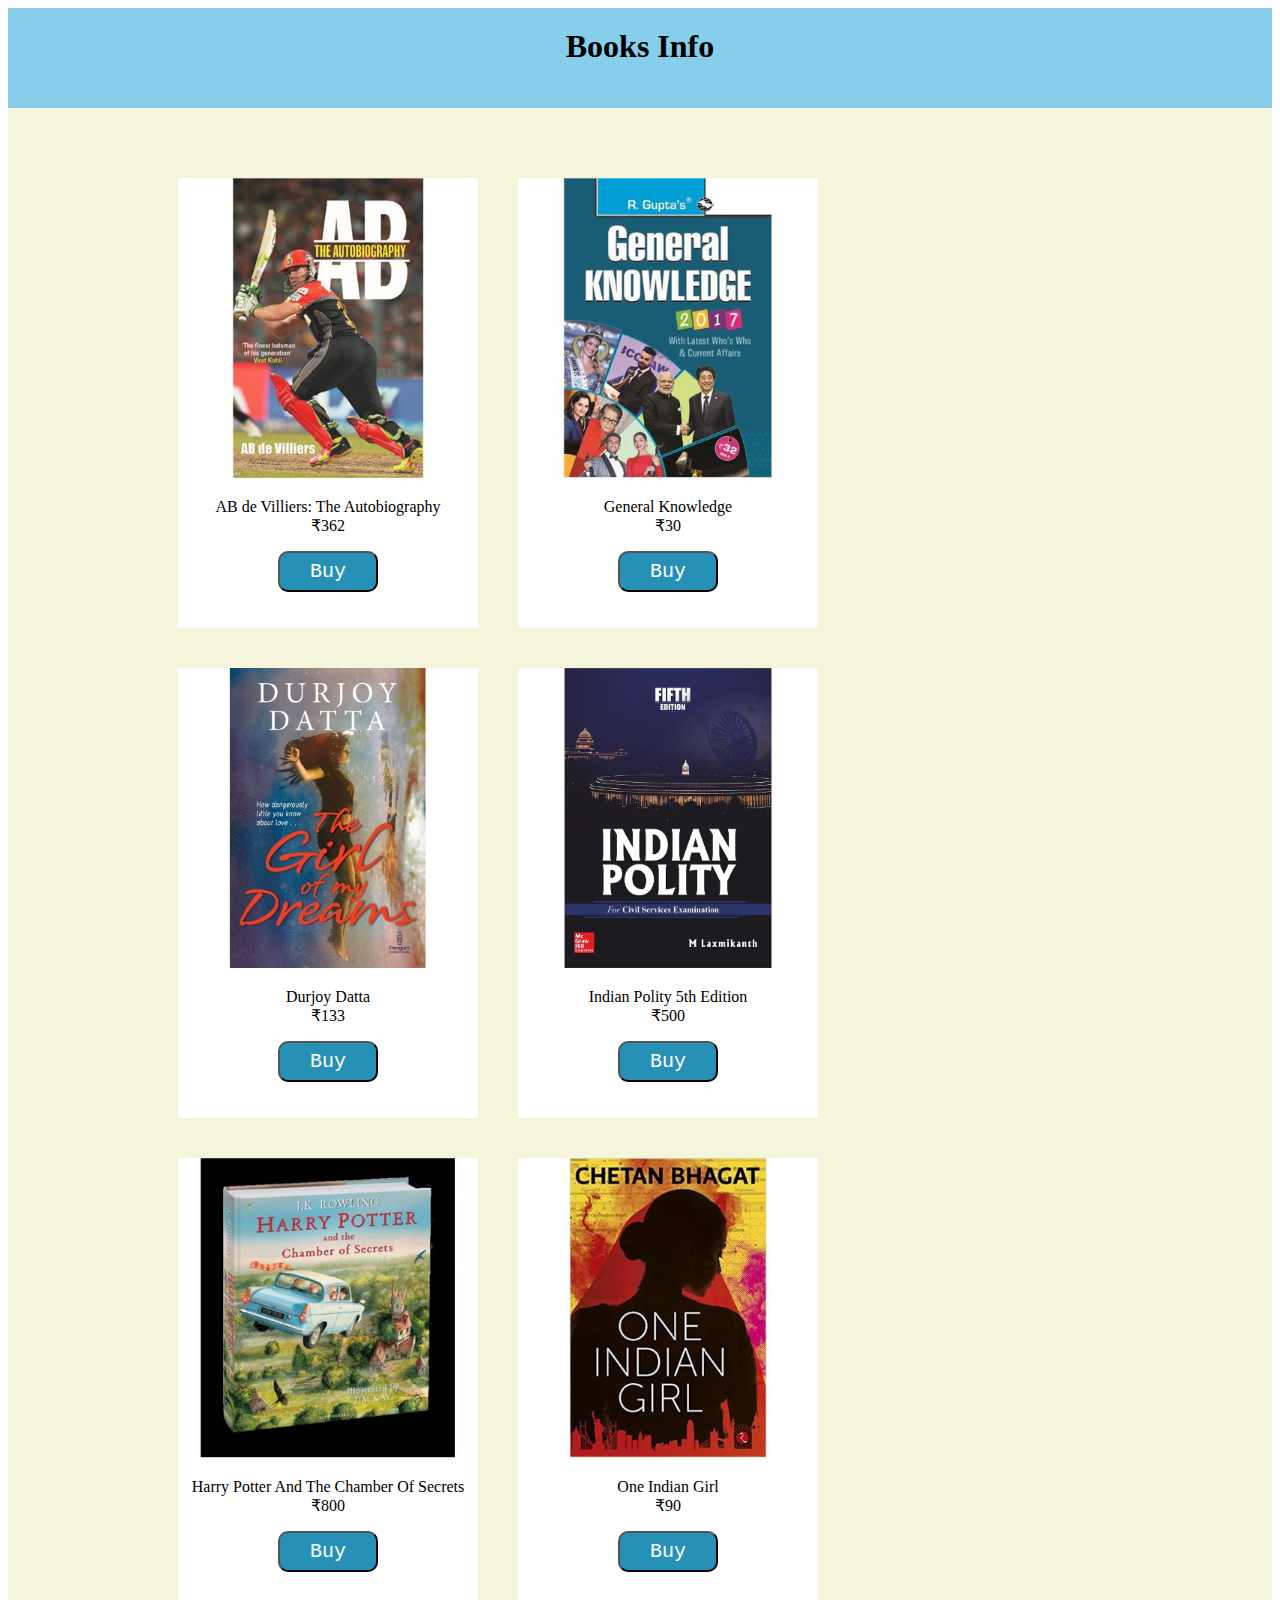
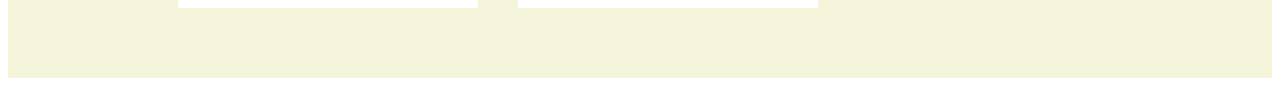
<file: callbacks/index.html>
<!DOCTYPE html>
<html>
  <head>
    <meta charset="utf-8">
    <title>Callback</title>
    <link rel="stylesheet" href="styles.css">
  </head>
  <body>
      <header>
         <h1>Books Info</h1>
      </header>
    <div id="books"></div>
    
    <script src="main.js"></script>
  </body>
</html>
</file>
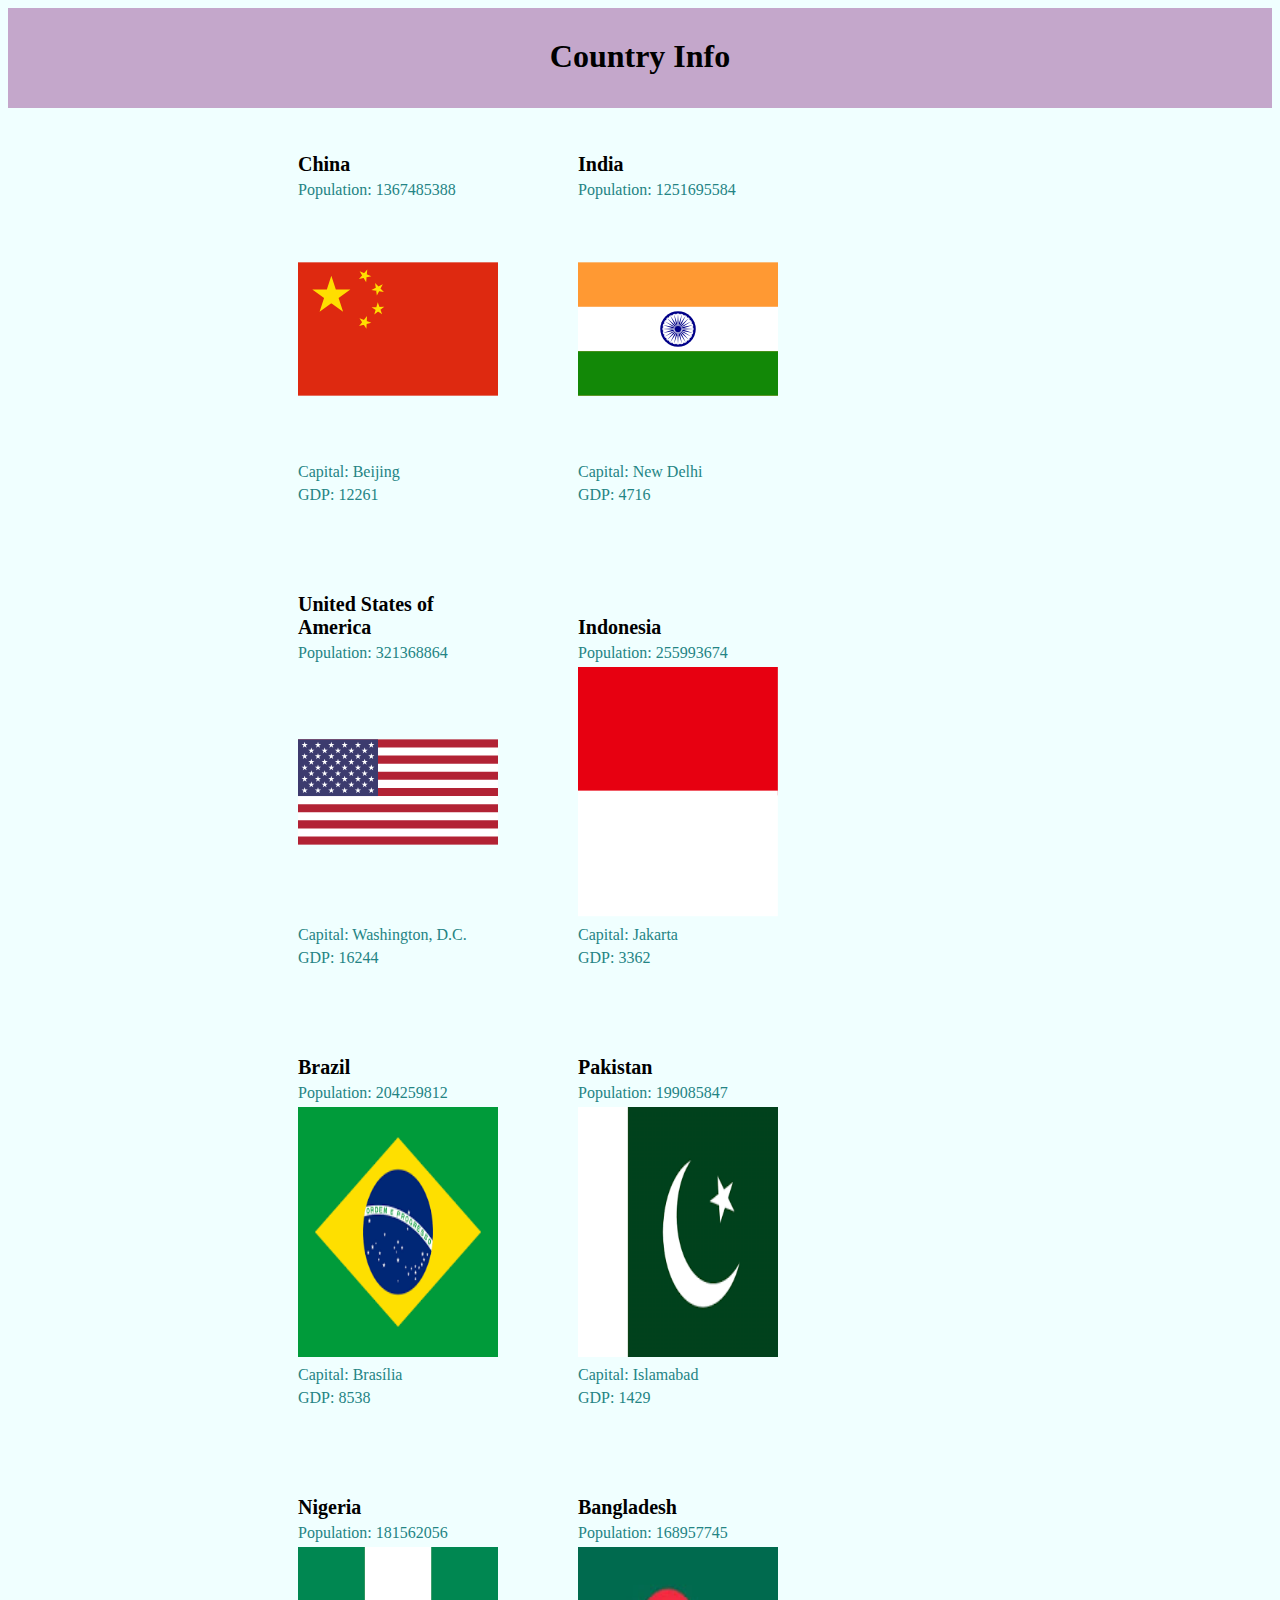
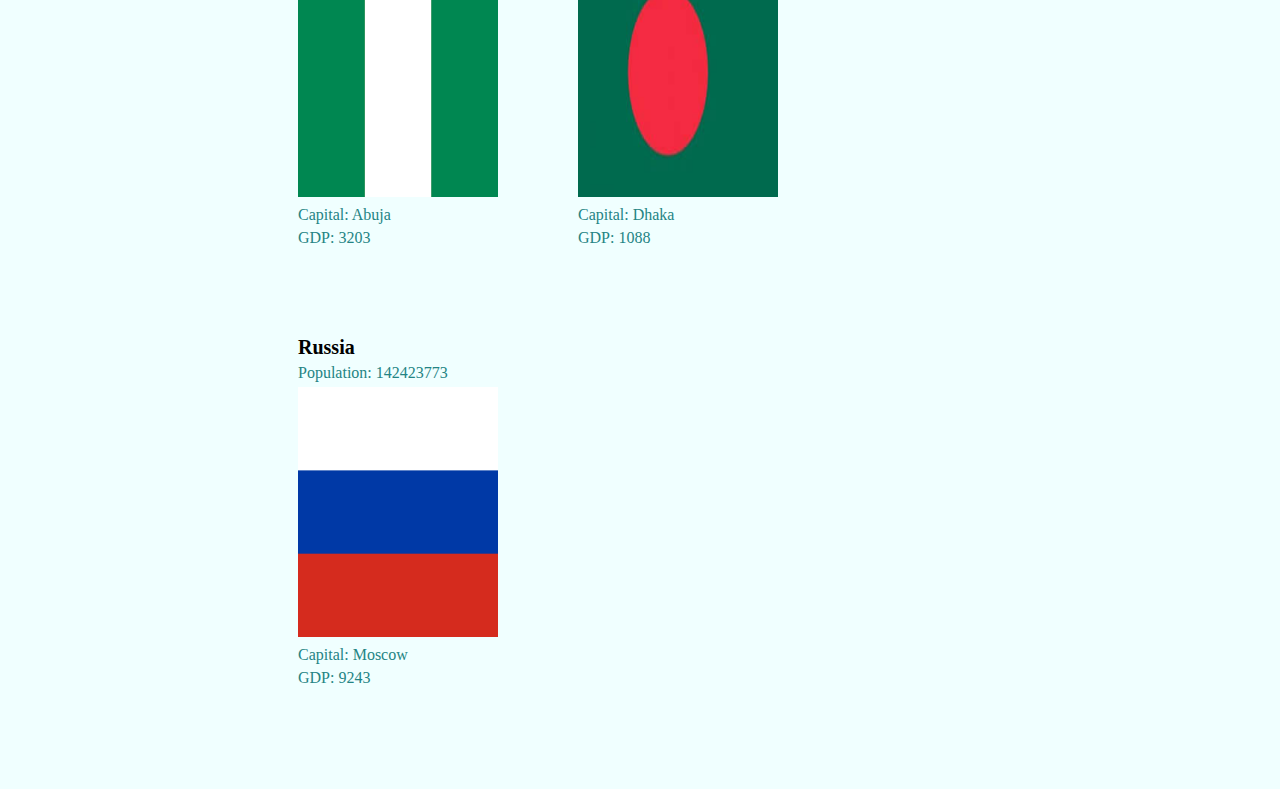
<file: Promises/index.html>
<!DOCTYPE html>

<html>
    <head>
        <title>Promises</title>
        <meta charset="UTF-8">
        <link href="promise.css" rel="stylesheet">
    </head>
    <body>
        <header>
            <h1>Country Info</h1>
        </header>
        
        <div id="countries"></div>
    </body>
    
    <script src="Promise.js"></script>
</html>
</file>
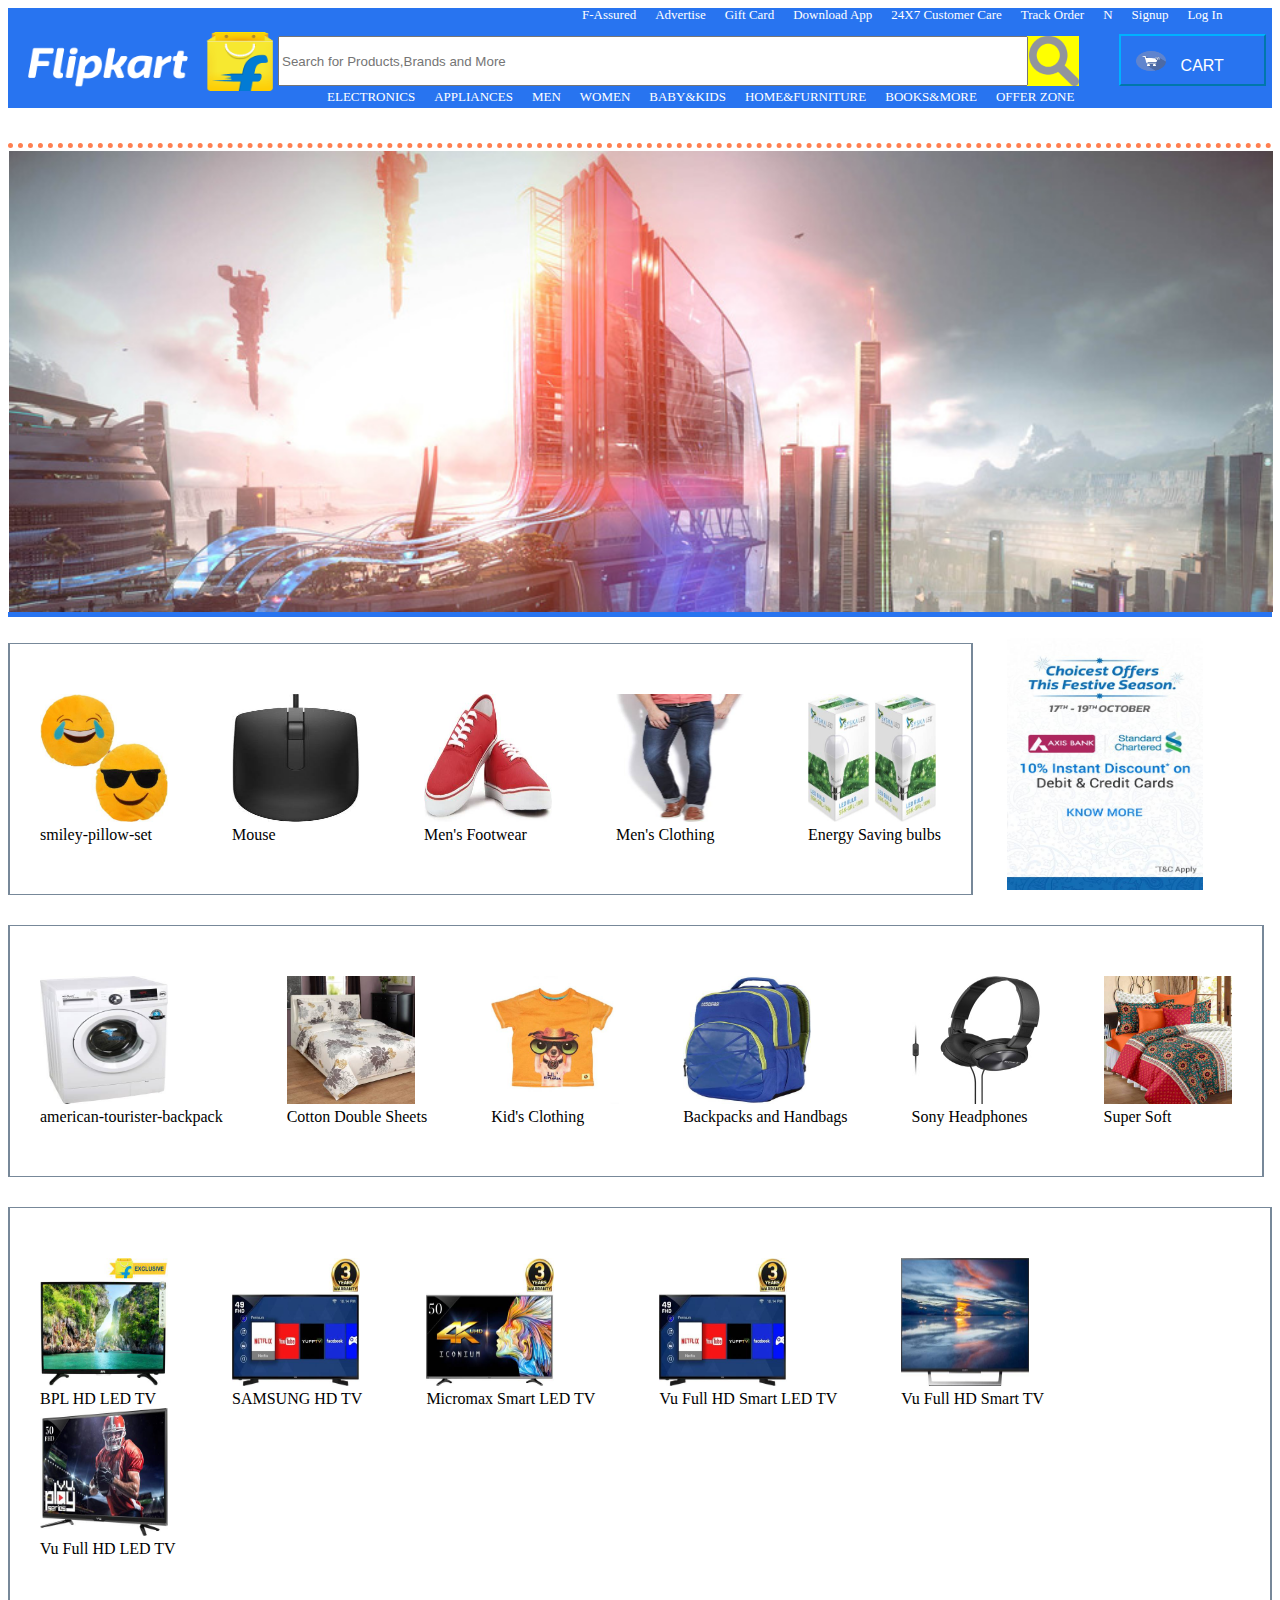
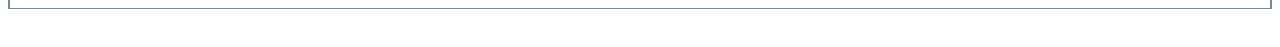
<file: Website Frontpage/index.html>
<!DOCTYPE html>
<html>
<head>
<title>Flipcart</title>
<link href="flipcart.css" rel="stylesheet">
</head>
<body>
    <header>
        <div class="topdivs">
            <div  class="topnav">
                <ul class="ui">
                    <li><a href="#Assured">F-Assured</a></li><span></span>
                    <li><a href="#Advertise">Advertise</a></li><span></span>
                    <li><a href="#giftcard">Gift Card</a></li>
                    <li><a href="#downloadapp">Download App</a></li>
                    <li><a href="#care">24X7 Customer Care</a></li>
                    <li><a href="#trackorder">Track Order</a></li>
                    <li><a href="#notification">N</a></li>
                    <li><a href="#Signup">Signup</a></li>
                    <li><a href="#Login">Log In</a></li>
                </ul>
                 
               
                <div class="button">
                   <button type="button" class="cartbtn" >
                       <img class="cart" src="./images/cart.png"> <span>CART</span></button>
                </div>  
                <div class="search" >
                    <img src="./images/search.png" class="searchimg" >
                  </div>
            </div>
        
            <div class="seconddiv">
                <div class="fliplogo">
                    <a href="#logo">
                        <img class="flipimage"  src="./images/flipkart_logo_retina-9fddfff2.png" alt="Flipcart">
                    </a>
                </div>
               <div class="searchbox">
                    <input  class="searchText" type="search" placeholder="Search for Products,Brands and More">
                </div>
            </div>
        </div>
        <div ><!-- Bottom div start-->
            <ul class="bottomdiv">
                    <li><a href="#Electronics">ELECTRONICS</a></li><span></span>
                    <li><a href="#Appliances">APPLIANCES</a></li><span></span>
                    <li><a href="#Men">MEN</a></li>
                    <li><a href="#Women">WOMEN</a></li>
                    <li><a href="#BabyandKids">BABY&KIDS</a></li>
                    <li><a href="#trackorder">HOME&FURNITURE</a></li>
                    <li><a href="#notification">BOOKS&MORE</a></li>
                    <li><a href="#Signup">OFFER ZONE</a></li>
                </ul>
        </div><!-- Bottom div start-->
        
        
    </header>
    
        <div class="bodydiv" ><!-- Bottom div start-->
           <ul>
                    <li><a href="#Electronics">ELECTRONICS</a></li><span></span>
                    <li><a href="#Appliances">APPLIANCES</a></li><span></span>
                    <li><a href="#Men">MEN</a></li>
                    <li><a href="#Women">WOMEN</a></li>
                    <li><a href="#BabyandKids">BABY&KIDS</a></li>
                    <li><a href="#trackorder">HOME&FURNITURE</a></li>
                    <li><a href="#notification">BOOKS&MORE</a></li>
                    <li><a href="#Signup">OFFER ZONE</a></li>
                </ul>
            
        </div><!-- Bottom div start-->
      

   

    <div id="owl-demo" class="owl-carousel owl-theme">
            <div class="carsoul1">
             <div class="item"><img src="./images/fullimage5.jpg" style=" style="margin-left: 0px;"" ></div>

            </div>
    </div>
    <div class="subdiv">
        <div class="subdiv2">
            <img  class="imgthumbnail" src="./images/cs-so2-3-cortina-smiley-pillow-set-of-2-003-original-imaemc9vw7byakr7.jpeg" >
            <figcaption>smiley-pillow-set</figcaption>

        </div>
        <div class="subdiv3">
            <img class="imgthumbnail" src="./images/dell-ms-116-original-imaekh9yeev9qsdr.jpeg" >
            <figcaption>Mouse</figcaption>
        </div>
        <div class="subdiv4">
            <img class="imgthumbnail" src="./images/904-16p8ftwc9022i-united-colors-of-benetton-42-original-imaeenngfb8p4fva.jpeg">
            <figcaption>Men's Footwear</figcaption>
        </div>
        <div class="subdiv5">
            <img class="imgthumbnail"  src="./images/1472453557400.jpg" >
            <figcaption>Men's Clothing</figcaption>
        </div>
        <div class="subdiv6">
            <img class="imgthumbnail" src="./images/ssk-srl-18w-pack-of-2-syska-led-lights-original-imaehh7xpffe4zfc.jpeg" >
             <figcaption>Energy Saving bulbs</figcaption>
        </div>
        
    </div>
    <div class="subdiv7 ">
            <img class="imgicon"  src="./images/1476644194065.jpg" >
             
     </div>
    <div class="subdiv">
        <div class="subdiv2">
           <img src="./images/bpl-bfafl65wx1-original-imaenypcgtr3mugy.jpeg" class="imgthumbnail">
            <figcaption>american-tourister-backpack</figcaption>
        </div>
        <div class="subdiv3">
             <img src="./images/cottoncombo029-zesture-flat-cottoncombo-original-imaeh947fms5vs4k.jpeg"  class="imgthumbnail">
            <figcaption>Cotton Double Sheets</figcaption>
        </div>
        <div class="subdiv4">
              <img src="./images/1476793689094.jpg"  class="imgthumbnail">
            <figcaption>Kid's Clothing</figcaption>
        </div>
        <div class="subdiv5">
             <img src="./images/95w-0-01-002-american-tourister-backpack-amt-2016-ebony-original-imaemqgwp3wpw78c.jpeg"  class="imgthumbnail">
             <figcaption>Backpacks and Handbags</figcaption>
            
        </div>
        <div class="subdiv6">
            <img src="./images/sony-mdr-zx310-original-imadwp9yv88hbpde.jpeg"  class="imgthumbnail">
            <figcaption>Sony Headphones</figcaption>
        </div>
        <div class="subdiv7">
            <img src="./images/1476687960779.jpg"  class="imgthumbnail">
            <figcaption>Super Soft</figcaption>
        </div>
    </div>
     <div class="subdiv">
        <div class="subdiv2">
           <img src="./images/bpl-bpl080d51h-original-imaekd4kj5z4swb6.jpeg"  class="imgthumbnail">
            <figcaption>BPL HD LED TV </figcaption>
        </div>
        <div class="subdiv3">
             <img src="./images/vu-49s6575-original-imaenjc8yybyuxe6.jpeg"  class="imgthumbnail">
            <figcaption>SAMSUNG HD  TV</figcaption>
        </div>
        <div class="subdiv4">
              <img src="./images/vu-ledn50k310x3d-original-imaenjc73hcgwsf2.jpeg"  class="imgthumbnail">
            <figcaption>Micromax Smart LED TV  </figcaption>
        </div>
        <div class="subdiv5">
             <img src="./images/vu-49s6575-original-imaenjc8yybyuxe6.jpeg"  class="imgthumbnail">
             <figcaption>Vu Full HD Smart LED TV </figcaption>
            
        </div>
        <div class="subdiv6">
            <img src="./images/sony-klv-43w752d-original-imaeher38rhfzkuk.jpeg"  class="imgthumbnail">
            <figcaption>Vu Full HD Smart TV</figcaption>
        </div>
        <div class="subdiv7">
            <img src="./images/vu-led-50k160gp-original-imaeexhfardbrzyz.jpeg"  class="imgthumbnail">
            <figcaption>Vu Full HD LED TV</figcaption>
        </div>
    </div>
     

</body>
</html>
</file>
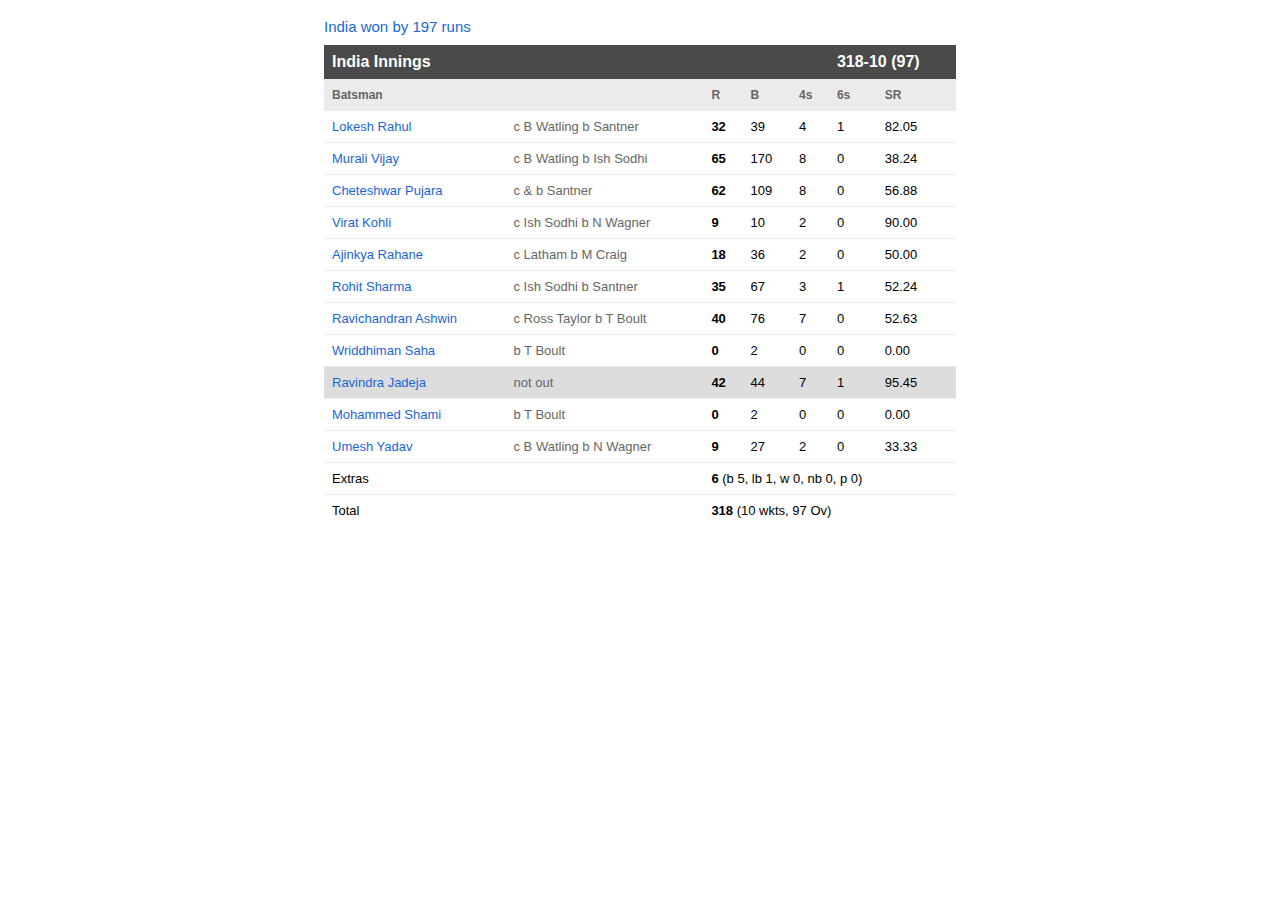
<file: Cricbuzz scorecard/scorecard.html>
<!DOCTYPE html>
<html>
<head>
 <link href="scorecard.css" rel="stylesheet"/>
</head>
    
<body>

<table>
    <caption>India won by 197 runs</caption>
    <thead>
        <tr>
            <th colspan="5">India Innings</th>
            <th colspan="2"> 318-10 (97)</th>
        </tr>
    </thead>
    <thead class="secondthead">
         <tr>
            <th colspan="2">Batsman</th>
            <th>R</th>
            <th>B</th>
            <th>4s</th>
            <th>6s</th>
            <th>SR</th>
        </tr>
    </thead>
 
    <tbody>
        <tr>
            <td><a class="text-link" href="" title="View profile of Lokesh Rahul">Lokesh Rahul</a></td>
            <td class="text-color">c B Watling b Santner </td>
            <td><strong>32</strong> </td>
            <td>39 </td>
            <td>4</td>
            <td>1</td>
            <td>82.05</td>
        </tr>
        <tr>
            <td><a class="text-link" href="" title="View profile of Murali Vijay" >Murali Vijay</a></td>
            <td class="text-color">c B Watling b Ish Sodhi   </td>
            <td><b>65</b></td>
            <td>170 </td>
            <td>8</td>
            <td>0</td>
            <td>38.24</td>
        </tr>

        <tr>
            <td><a class="text-link" href="" title="View profile of Cheteshwar Pujara">Cheteshwar Pujara</a> </td>
            <td class="text-color">c & b Santner</td>
            <td><b>62</b></td>
            <td>109</td>
            <td>8</td>
            <td>0</td>
            <td>56.88</td>
        </tr>

        <tr>
            <td><a class="text-link" href="" title="View profile of Virat Kohli">Virat Kohli </a></td>
            <td class="text-color">c Ish Sodhi b N Wagner </td>
            <td><b>9</b></td>
            <td>10</td>
            <td>2</td>
            <td>0</td>
            <td>90.00</td>
        </tr>

        <tr>
            <td><a class="text-link" href="" title="View profile of Ajinkya Rahane">Ajinkya Rahane </a></td>
            <td class="text-color">c Latham b M Craig </td>
            <td><b>18</b></td>
            <td>36</td>
            <td>2</td>
            <td>0</td>
            <td>50.00</td>
        </tr>
        <tr>
            <td><a class="text-link" href="" title="View profile of Rohit Sharma">Rohit Sharma </a></td>
            <td class="text-color">c Ish Sodhi b Santner</td>
            <td><b>35</b></td>
            <td>67</td>
            <td>3</td>
            <td>1</td>
            <td>52.24</td>
        </tr>
        <tr>
            <td><a class="text-link" href="" title="View profile of Ravichandran Ashwin">Ravichandran Ashwin</a> </td>
            <td class="text-color">c Ross Taylor b T Boult</td>
            <td><b>40</b></td>
            <td>76</td>
            <td>7</td>
            <td>0</td>
            <td>52.63</td>
        </tr>
        <tr>
            <td><a class="text-link" href="" title="View profile of Wriddhiman Saha">Wriddhiman Saha</a> </td>
            <td class="text-color">b T Boult </td>
            <td><b>0</b></td>
            <td>2</td>
            <td>0</td>
            <td>0</td>
            <td>0.00</td>
        </tr>
        <tr>
            <td><a class="text-link" href="" title="View profile of Ravindra Jadeja">Ravindra Jadeja</a> </td>
            <td class="text-color">not out </td>
            <td><b>42</b></td>
            <td>44</td>
            <td>7</td>
            <td>1</td>
            <td>95.45</td>
        </tr>
        <tr>
            <td><a class="text-link" href="" title="View profile of Mohammed Shami">Mohammed Shami</a> </td>
            <td class="text-color">b T Boult</td>
            <td><b>0</b></td>
            <td>2</td>
            <td>0</td>
            <td>0</td>
            <td>0.00</td>
        </tr>
        <tr>
            <td><a class="text-link" href="" title="View profile of Umesh Yadav">Umesh Yadav </a></td>
            <td class="text-color">c B Watling b N Wagner </td>
            <td><b>9</b></td>
            <td>27</td>
            <td>2</td>
            <td>0</td>
            <td>33.33</td>
        </tr>
        <tr>
            <td colspan="2">Extras </td>
            <td colspan="5"> <b>6</b> (b 5, lb 1, w 0, nb 0, p 0)</td>
        </tr>
        <tr>
            <td colspan="2">Total </td>
            <td colspan="5">  <b>318</b> (10 wkts, 97 Ov) </td>
        </tr>
    </tbody>
</table>
</body>
</html>
</file>
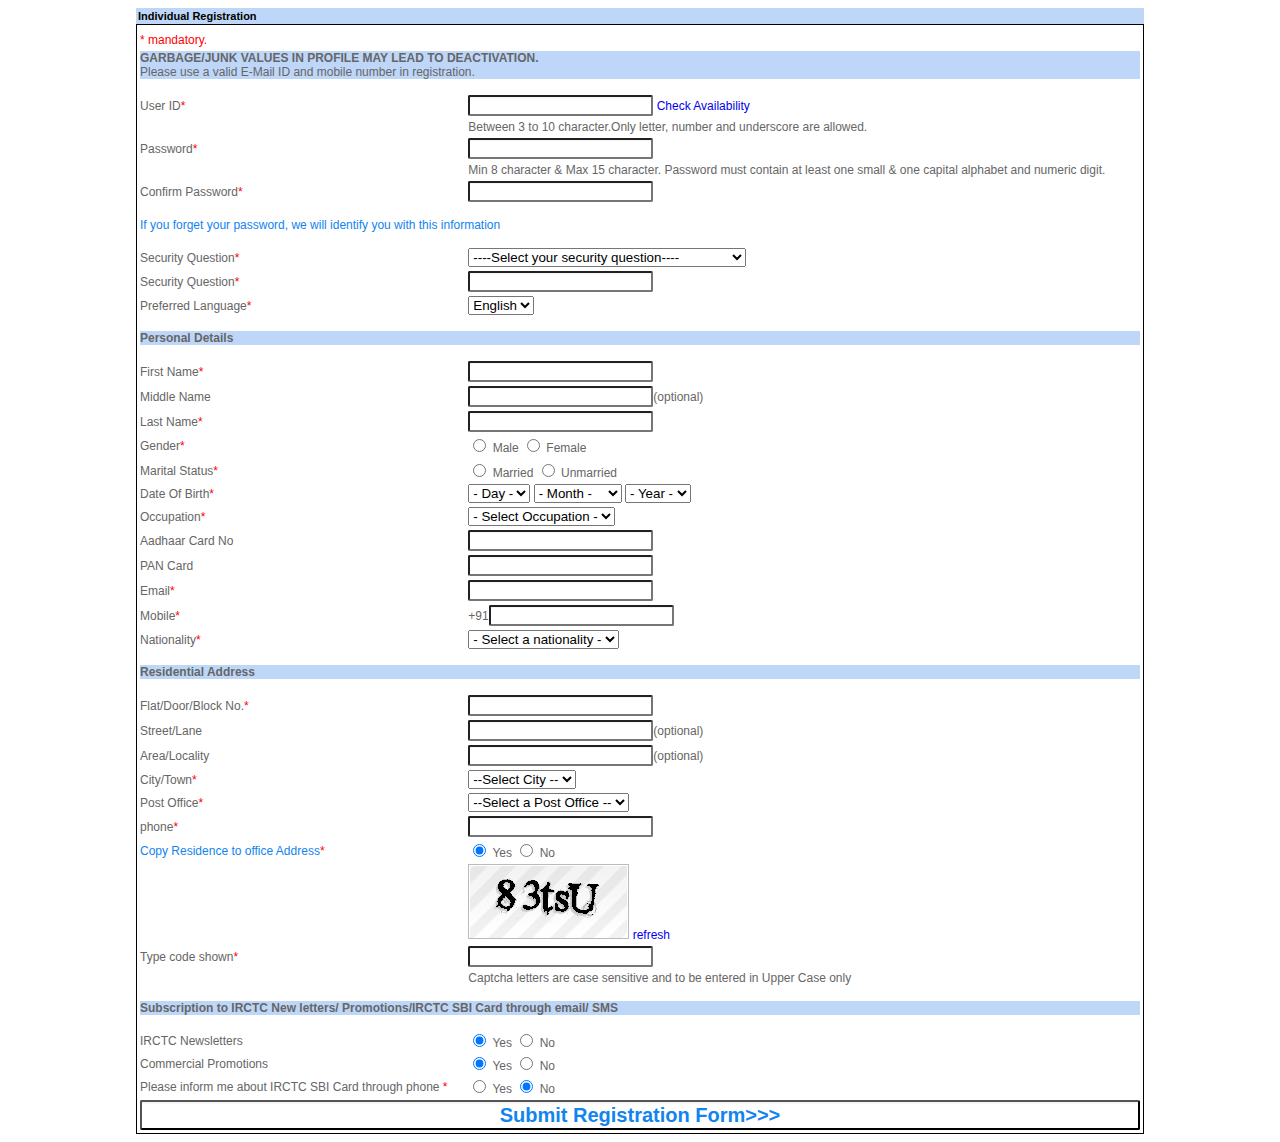
<file: IRCTC signup form/irctc.html>
<!DOCTYPE html>
<html>
	<head>
		<title>IRCTC Signup</title>
        <link href="irctc.css" rel="stylesheet"/>
	</head>
	<body>
		<div>
			<form name="signup" action="#">
                 
                <table class="labeltxt">
                    <caption class="indReg">Individual Registration</caption>
                    <tr>
                        <td colspan="2">
                            <p class="mandatory">* mandatory.</p>
                          </td>
                    </tr>
                <tr>
                        <td colspan="2">
                            <p class="imp note"><strong>GARBAGE/JUNK VALUES IN PROFILE MAY LEAD TO DEACTIVATION.</strong><br>
				            Please use a valid E-Mail ID and mobile number in registration.<p>
                          </td>
                    </tr>
				
				
				
					<tr>
						<td> <label> User ID</label><span class="star">*</span> </td>
						<td> <input type="text" min="3" max="10" pattern="[a-zA-Z0-9_]+"/>
                            <span class="star">
                            <a href="#" class="alink">Check Availability</a>
                            </span></td>
					</tr>
					<tr>
						<td></td>
						<td><span>Between 3 to 10 character.Only letter, number and underscore are allowed.</span></td>
				
					<tr>
						<td><label> Password</label><span class="star">*</span></td>
						<td><input type="password" min="8" max="15"/></td>
					</tr>
					<tr>
						<td></td>
						<td><span>Min 8 character & Max 15 character. Password must contain at least one small & one capital alphabet and numeric digit.</span></td>
					</tr>
					<tr>
						<td><label> Confirm Password</label><span class="star">*</span></td>
						<td><input type="password" min="8" max="15"/></td>
					</tr>
                    <tr>
                        <td colspan="2">
                             <p class="note2"> If you forget your password, we will identify you with this information </p>
                          </td>
                    </tr>
				
					<tr>
						<td><label>Security Question</label><span class="star">*</span></td>
						<td><select>
							<option value="----Select your security question----">----Select your security question----</option>
							<option value="What is your pet name?">What is your pet name?</option>
							<option value="What was the name of your first school?">What was the name of your first school?</option>
							<option value="Who was your Childhood hero?">Who was your Childhood hero?</option>
							<option value="What is your favourite past-time?">What is your favourite past-time?</option>
							<option value="What is your all time favourite sports team?">What is your all time favourite sports team?</option>
							<option value="What is your fathers middle name?">What is your fathers middle name?</option>
							<option value="What make was your first car or bike?">What make was your first car or bike?</option>
							<option value="Where did you first meet your spouse?">Where did you first meet your spouse?</option>
							</select> </td>
					</tr>
					<tr>
						<td><label>Security Question</label><span class="star">*</span></td>
						<td><input type="text" name="answer"></td>
					</tr>
					<tr>
                        <td><label>Preferred Language</label><span class="star">*</span></td>
						<td><select>
							<option value="English">English</option>
							option value="Hindi">Hindi</option>
							</select> </td>
						</td>
					</tr>
        
					 <tr>
                        <td colspan="2">
                             <p  class="imp"><strong>Personal Details</strong></p>
                          </td>
                    </tr>
					
					 
					<tr>
						<td><label>First Name</label><span class="star">*</span></td>
						<td><input type="text" name="firstname"></td>
					</tr>
					<tr>					
						<td><label>Middle Name</label></td>
						<td><input type="text" name="middlename"><span>(optional)</span></td>
					</tr>
					<tr>					
						<td><label>Last Name</label><span class="star">*</span></td>
						<td><input type="text" name="lastname"></td>
					</tr>
					<tr>					
						<td><label>Gender</label><span class="star">*</span></td>
						<td><input type="radio" name="gender" value="male"> Male
						 <input type="radio" name="gender" value="female"> Female<br>
						</td>
					<tr>
					<tr>					
						<td><label>Marital Status</label><span class="star">*</span></td>
						<td><input type="radio" name="ms" value="Married"> Married
						 <input type="radio" name="ms" value="Unmarried"> Unmarried<br>
						</td>
					</tr>
					<tr>					
						<td><label>Date Of Birth</label><span class="star">*</span></td>
						<td><select name="DOBDay">
								<option> - Day - </option>
								<option value="1">1</option>
								<option value="2">2</option>
								<option value="3">3</option>
								<option value="4">4</option>
								<option value="5">5</option>
								<option value="6">6</option>
								<option value="7">7</option>
								<option value="8">8</option>
								<option value="9">9</option>
								<option value="10">10</option>
								<option value="11">11</option>
								<option value="12">12</option>
								<option value="13">13</option>
								<option value="14">14</option>
								<option value="15">15</option>
								<option value="16">16</option>
								<option value="17">17</option>
								<option value="18">18</option>
								<option value="19">19</option>
								<option value="20">20</option>
								<option value="21">21</option>
								<option value="22">22</option>
								<option value="23">23</option>
								<option value="24">24</option>
								<option value="25">25</option>
								<option value="26">26</option>
								<option value="27">27</option>
								<option value="28">28</option>
								<option value="29">29</option>
								<option value="30">30</option>
								<option value="31">31</option>
							</select>
							<select name="DOBMonth">				
								<option> - Month - </option>
								<option value="January">January</option>
								<option value="Febuary">Febuary</option>
								<option value="March">March</option>
								<option value="April">April</option>
								<option value="May">May</option>
								<option value="June">June</option>
								<option value="July">July</option>
								<option value="August">August</option>
								<option value="September">September</option>
								<option value="October">October</option>
								<option value="November">November</option>
								<option value="December">December</option>
							</select>
							<select name="DOBYear">
								<option> - Year - </option>
								<option value="1992">1998</option>
								<option value="1991">1997</option>
								<option value="1990">1996</option>
								<option value="1987">1995</option>
								<option value="1986">1994</option>
								<option value="1993">1993</option>
								<option value="1992">1992</option>
								<option value="1991">1991</option>
								<option value="1990">1990</option>
								<option value="1989">1989</option>
								<option value="1988">1988</option>
								<option value="1987">1987</option>
								<option value="1986">1986</option>
								<option value="1985">1985</option>
								<option value="1984">1984</option>
								<option value="1983">1983</option>
								<option value="1982">1982</option>
								<option value="1981">1981</option>
								<option value="1980">1980</option>
								<option value="1979">1979</option>
								<option value="1978">1978</option>
								<option value="1977">1977</option>
								<option value="1976">1976</option>
								<option value="1975">1975</option>
								<option value="1974">1974</option>
								<option value="1973">1973</option>
								<option value="1972">1972</option>
								<option value="1971">1971</option>
								<option value="1970">1970</option>
								<option value="1969">1969</option>
								<option value="1968">1968</option>
								<option value="1967">1967</option>
								<option value="1966">1966</option>
								<option value="1965">1965</option>
								<option value="1964">1964</option>
								<option value="1963">1963</option>
								<option value="1962">1962</option>
								<option value="1961">1961</option>
								<option value="1960">1960</option>
								<option value="1959">1959</option>
								<option value="1958">1958</option>
								<option value="1957">1957</option>
								<option value="1956">1956</option>
								<option value="1955">1955</option>
								<option value="1954">1954</option>
								<option value="1953">1953</option>
								<option value="1952">1952</option>
								<option value="1951">1951</option>
								<option value="1950">1950</option>
								<option value="1949">1949</option>
								<option value="1948">1948</option>
								<option value="1947">1947</option>
							</select></td>
					</tr> 
					<tr>					
						<td><label>Occupation</label><span class="star">*</span></td>
						<td><select name="occupation">				
								<option> - Select Occupation - </option>
								<option value="Government">Government</option>
								<option value="Public">Public</option>
								<option value="Private">Private</option>
								<option value="Professional">Professional</option>
								<option value="SelfEmployed">SelfEmployed</option>
								<option value="Student">Student</option>
								<option value="Others">Others</option>
							</select>
						</td>
					</tr>
					<tr>					
						<td><label>Aadhaar Card No</label></td>
						<td><input type="text" name="aadhar"/></td>
					</tr>
					<tr>					
						<td><label>PAN Card</label></td>
						<td><input type="text" name="pancard"/></td>
					</tr>
					<tr>					
						<td><label>Email</label><span class="star">*</span></td>
						<td><input type="email" name="email"/></td>
					</tr>
					<tr>					
						<td><label>Mobile</label><span class="star">*</span></td>
						<td>+91<input type="tel" name="tel"/></td>
					</tr>
					<tr>					
						<td><label>Nationality</label><span class="star">*</span></td>
						<td><select name="nationality">				
								<option> - Select a nationality - </option>
								<option value="India">India</option>
								<option value="USA">USA</option>
								<option value="Russia">Russia</option>
								<option value="China">China</option>
								<option value="Canada">Canada</option>
								<option value="Australia">Australia</option>
								<option value="NewZeland">New Zeland</option>
							</select>
						</td>
					 </tr>
					  <tr>
                        <td colspan="2">
                            <p  class="imp"><strong>Residential Address</strong><p>
                          </td>
                    </tr>
					 
					 
					 
					<tr>					
						<td><label>Flat/Door/Block No.</label><span class="star">*</span></td>
						<td><input type="text" name="flatno"/></td>
					</tr>
					<tr>					
						<td><label>Street/Lane</label></td>
						<td><input type="text" name="lane"/>(optional)</td>
					</tr>
					 
					<tr>					
						<td><label>Area/Locality</label></td>
						<td><input type="text" name="area"/>(optional)</td>
					</tr>
					<tr>					
						<td><label>City/Town</label><span class="star">*</span></td>
						<td><select name="city">				
								<option> --Select City -- </option>
							</select>
						</td>
					</tr>
					<tr>					
						<td><label>Post Office</label><span class="star">*</span></td>
						<td><select name="city">				
							<option> --Select a Post Office -- </option>
						</select></td>
					</tr>
					<tr>					
						<td><label>phone</label><span class="star">*</span></td>
						<td><input type="tel" name="phone"/></td>
					</tr>
					<tr>					
						<td><label class="note2">Copy Residence to office Address</label><span class="star">*</span></td>
						<td><input type="radio" name="adrs" value="yes" checked=true> Yes
							<input type="radio" name="adrs" value="no"> No
						</td>
					</tr>
                    <tr>					
						<td></td>
						<td><a href="#"><img src="captcha.png"></a>
                        <span>
                            <a href="#" class="alink">refresh</a>
                            </span>
                        </td>
					</tr>
					<tr>					
						<td><label>Type code shown</label><span class="star">*</span></td>
						<td><input type="text" name="captcha"/></td>
					</tr>
                    <tr>					
						<td></td>
						<td><label>Captcha letters are case sensitive and to be entered in Upper Case only </label>
					</tr>
        
                    <tr>
                        <td colspan="2">
                        <p  class="imp"><strong>Subscription to IRCTC New letters/ Promotions/IRCTC SBI Card through email/ SMS</strong></p></td>
                    </tr>
				
					<tr>					
						<td><label>IRCTC Newsletters</label></td>
						<td><input type="radio" name="news" value="yes" checked=true> Yes
							<input type="radio" name="news" value="no"> No
						</td>
					</tr>
					<tr>					
						<td><label>Commercial Promotions </label></td>
						<td><input type="radio" name="promo" value="yes" checked=true> Yes
							<input type="radio" name="promo" value="no"> No
						</td>
					</tr>
					<tr>					
						<td><label>Please inform me about IRCTC SBI Card through phone </label><span class="star">*</span></td>
						<td><input type="radio" name="card" value="yes" > Yes
							<input type="radio" name="card" value="no" checked=true> No
						</td>
					</tr>
                    <tr>
                        <td  colspan="2">
                           <input class="sub" type="submit" value="Submit Registration Form>>>"/>
                          </td>
                    </tr>
				
				</table>
			</form>
		</div>
	</body>

</html>
</file>
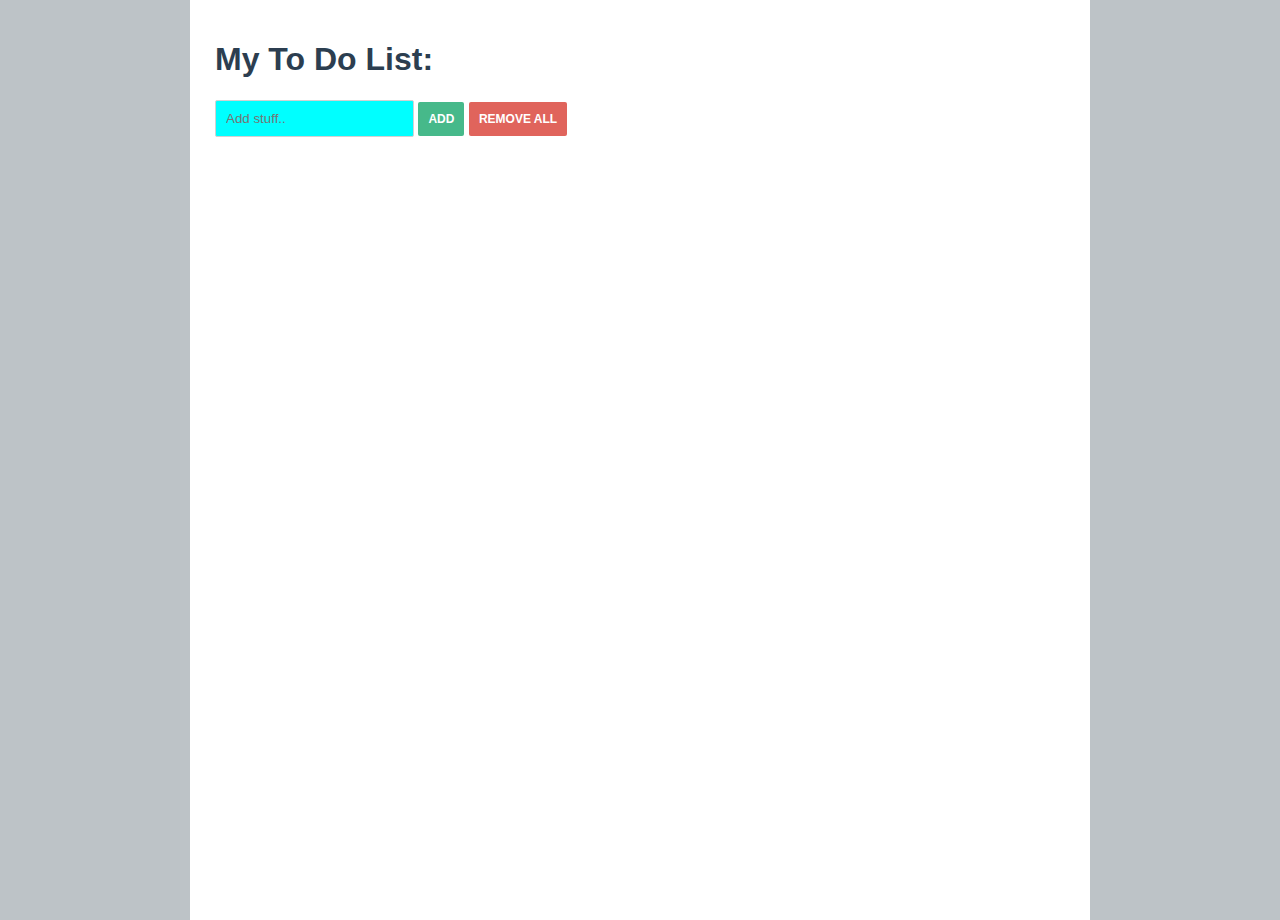
<file: JS DOM manipulation/todolist.html>
<!DOCTYPE html>
<html lang="en">
    <head>
        <meta charset="utf-8">
        <title>TO-DO-LIST</title>
        <script src="todoli.js"></script>
        <link href="todolist.css" rel='stylesheet' type='text/css'>
    </head>
    <body>
        <div class="wrapper">
            <div class="border">
                <h1>My to do list:</h1>
                <input type="text" id="text" placeholder="Add stuff..">
                <button id="add">Add</button>
                <button id="removeAll">Remove all</button>
                <p id="count"></p>
                <ul id="list"></ul>
            </div>
        </div>
    </body>
</html>
</file>
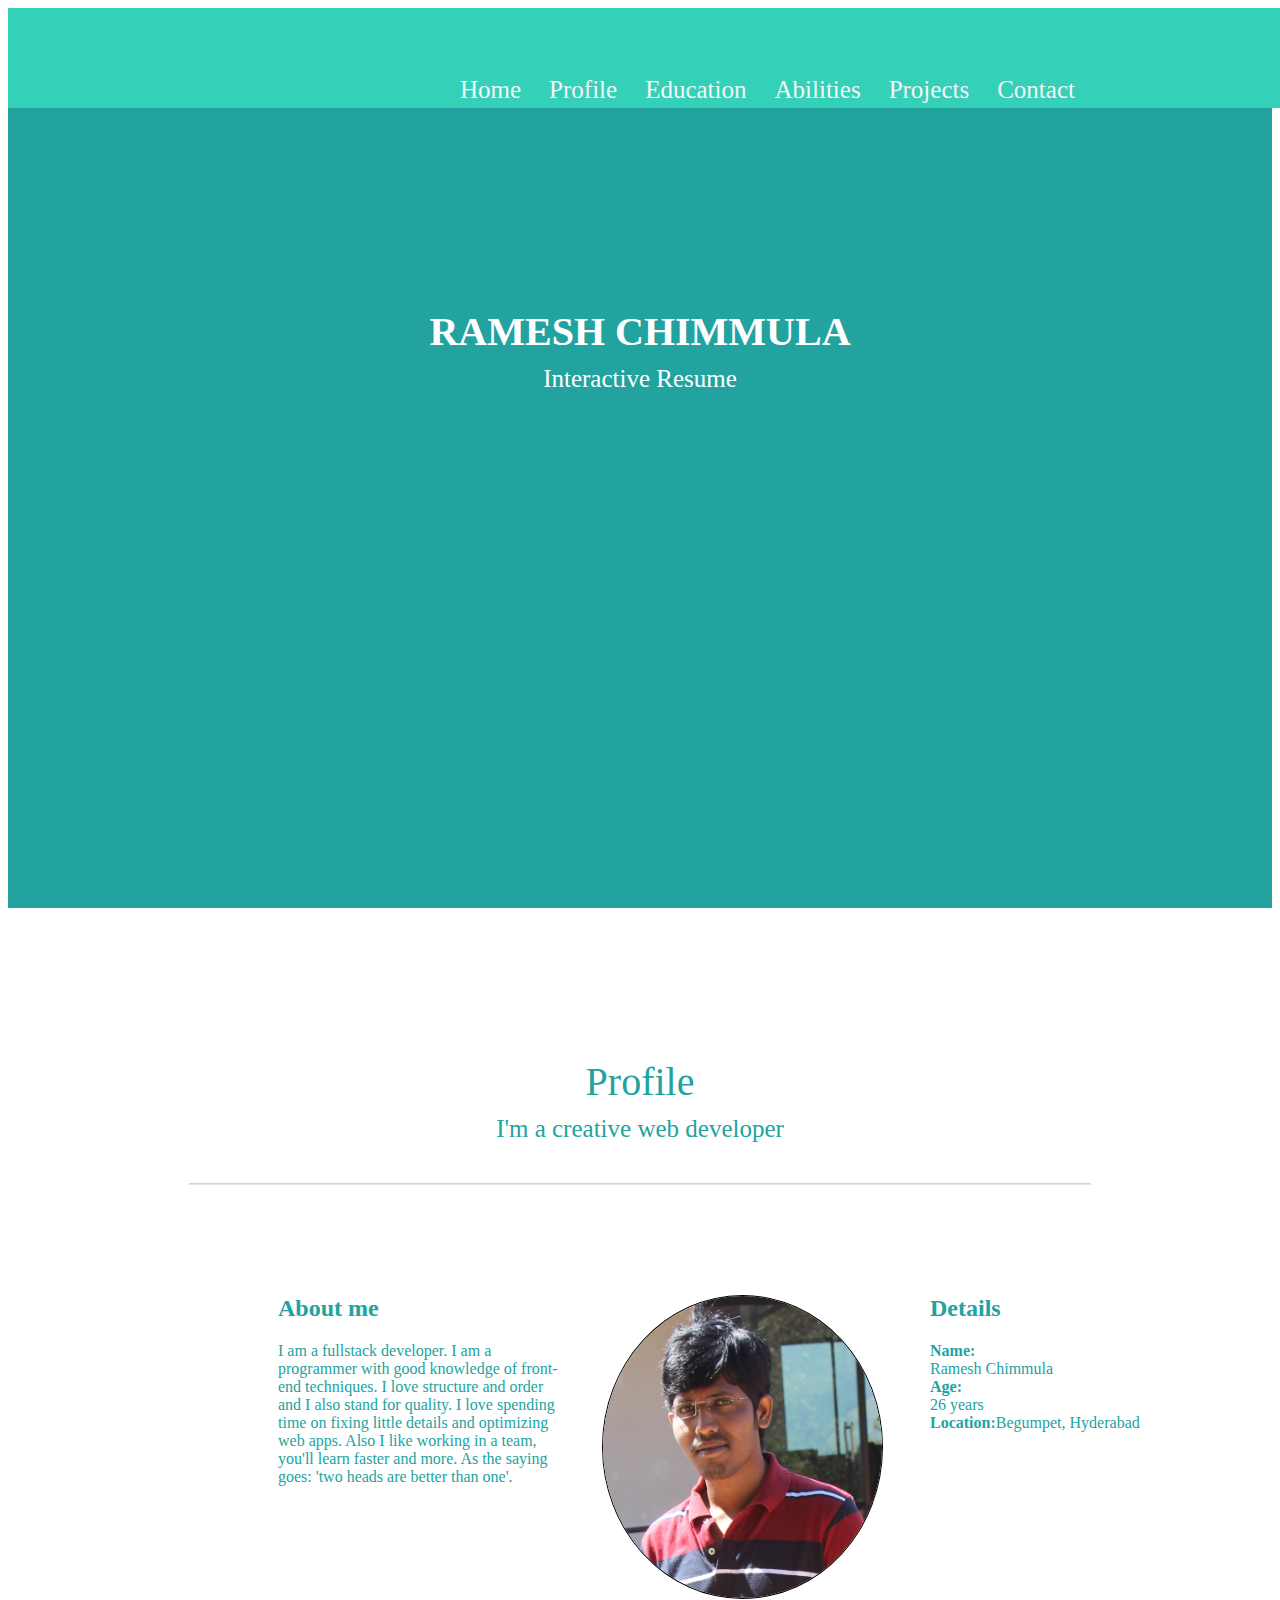
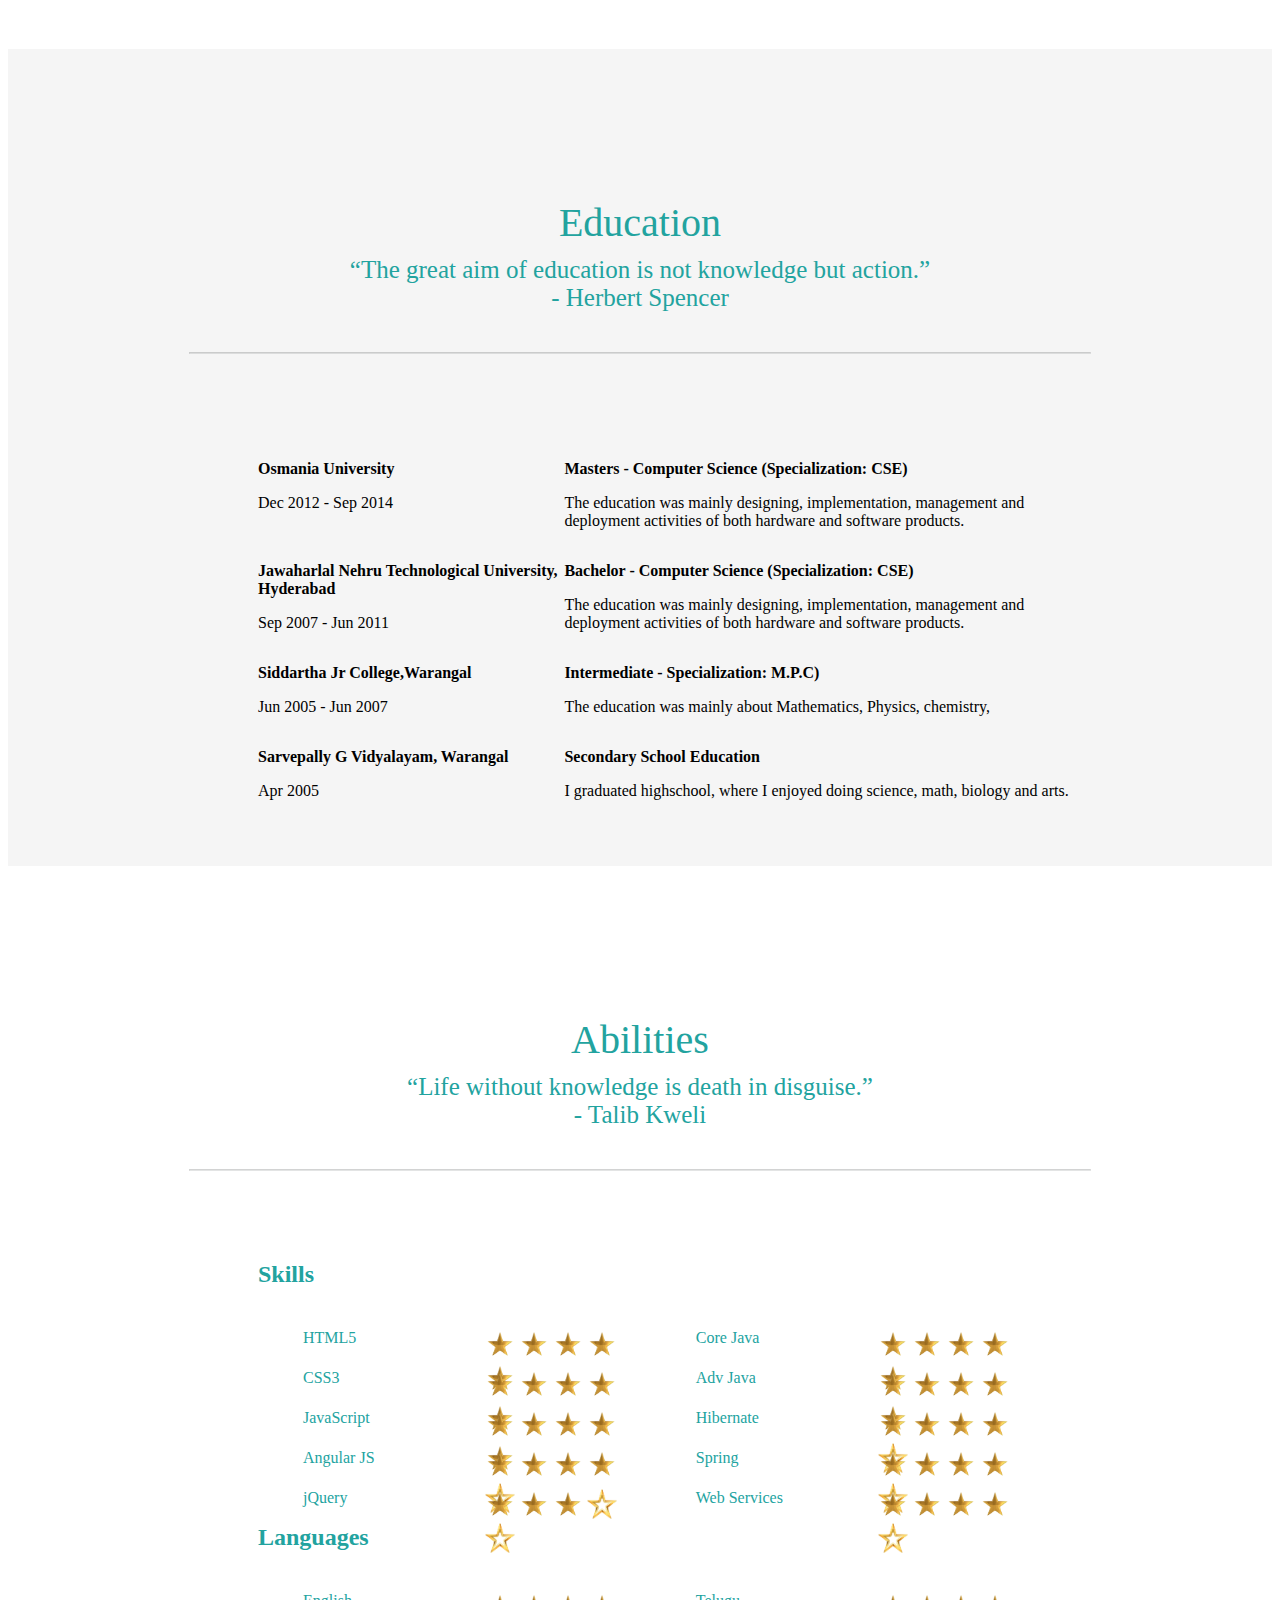
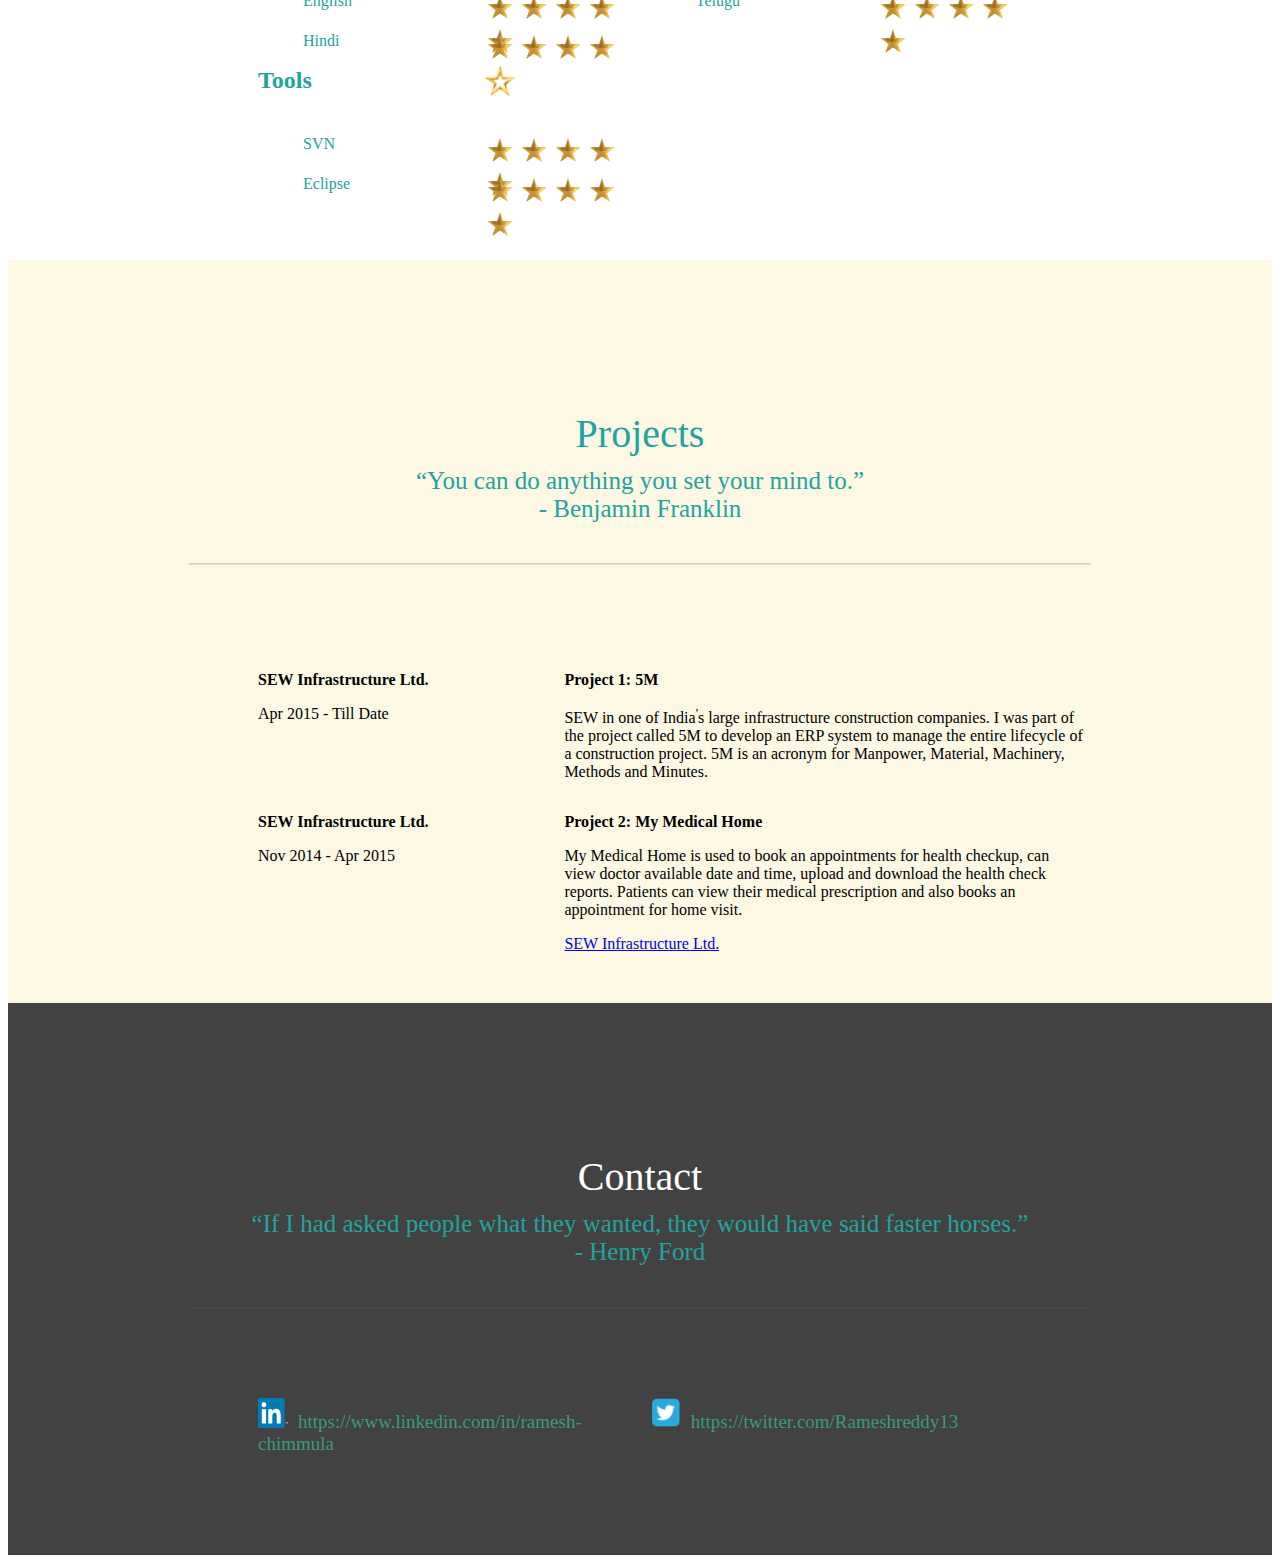
<file: Project 1 Resume/resume.html>
<!DOCTYPE html>
<html>
    <head>
        <link rel="stylesheet" href="resume.css">
    </head>
    <body>
        <header>
            <div class="hdr">
                <ul class="ui"> 
                    <li><a href="#home">Home</a></li><span></span>
                    <li><a href="#profile">Profile</a></li><span></span>
                     <li><a href="#education">Education</a></li><span></span>
                     <li><a href="#abilities">Abilities</a></li><span></span>
                    <li><a href="#projects">Projects</a></li>
                    <li><a href="#contact">Contact</a></li><span></span>
                </ul>
            </div>
        </header>
        
        
        <div id="home">
            <h1 class="first">RAMESH CHIMMULA</h1>
            <p class="res">Interactive Resume</p>
        </div>
        
        
        <!--Profile-->
        
        
        <div id="profile">
            <h1>Profile</h1>
            <p class="res">I'm a creative web developer</p>
            <hr>
            <div class="pf">
                <div class="about">
                    <h2>About me</h2>
                    <p>I am a fullstack developer. I am a programmer with good knowledge of front-end techniques. I love structure and order and I also stand for quality. I love spending time on fixing little details and optimizing web apps. Also I like working in a team, you'll learn faster and more. As the saying goes: 'two heads are better than one'.</p>
                </div>
                <div class="pic">
                    <img src="ramesh.JPG" alt="ramesh">
                </div>
                <div class="details">
                    <h2>Details</h2> 
                    <p><strong>Name:</strong><br/>Ramesh Chimmula<br/>
                        <strong>Age:</strong><br/>26 years<br/>
                        <strong>Location:</strong>Begumpet, Hyderabad
                    </p>
                </div>
            </div>
        </div>
            
            <!--Experiences-->
            
            
            <div id="education">
                <h1>Education</h1>
                <p class="res"><q>The great aim of education is not knowledge but action.</q><br/>- Herbert Spencer</p>
            <hr/>
            <div class="edu">
               
                <div class="university">
                    <p><strong>Osmania University</strong></p>
                    <p>Dec 2012 - Sep 2014</p>

                </div>
                <div class="desc">
                    <p><strong>Masters - Computer Science (Specialization: CSE)</strong></p>
                    <p>The education was mainly designing, implementation, management and deployment activities of both hardware and software products.</p>
                </div>
                
                               
                <div class="university">
                    <p><strong>Jawaharlal Nehru Technological University, Hyderabad</strong></p>
                    <p>Sep 2007 - Jun 2011</p>

                </div>
                <div class="desc">
                    <p><strong>Bachelor - Computer Science (Specialization: CSE)</strong></p>
                    <p>The education was mainly designing, implementation, management and deployment activities of both hardware and software products.</p>
                </div>
                
                 
                <div class="university">
                    <p><strong>Siddartha Jr College,Warangal</strong></p>
                    <p>Jun 2005 - Jun 2007</p>

                </div>
                <div class="desc">
                    <p><strong>Intermediate - Specialization: M.P.C)</strong></p>
                    <p>The education was mainly about Mathematics, Physics, chemistry,</p>
                </div>
                
                 <div class="university">
                    <p><strong>Sarvepally G Vidyalayam, Warangal</strong></p>
                    <p>Apr 2005</p>

                </div>
                <div class="desc">
                    <p><strong>Secondary School Education</strong></p>
                    <p>I graduated highschool, where I enjoyed doing science, math, biology and arts. </p>
                </div>
            </div>
        </div>
            
            
            
             <!--Abilities-->
            
            
            
            <div id="abilities">
                <h1>Abilities</h1>
                <p class="res"><q>Life without knowledge is death in disguise.</q><br/>- Talib Kweli </p>
            <hr/>
            <div class="abl">
                <h2>Skills</h2>
                <div class="skill1">
                   
                    <ul>
                        <li>
                            <span class="tech">HTML5</span>
                            <span class="rat"><img src="star.png" alt="star" style="height:30px;width:30px">
                                <img src="star.png" alt="star" style="height:30px;width:30px">
                                <img src="star.png" alt="star" style="height:30px;width:30px">
                                <img src="star.png" alt="star" style="height:30px;width:30px">
                                <img src="star.png" alt="star" style="height:30px;width:30px">
                            </span>
                        </li>
                        <li>
                            <span class="tech">CSS3</span>
                            <span class="rat"><img src="star.png" alt="star" style="height:30px;width:30px">
                                <img src="star.png" alt="star" style="height:30px;width:30px">
                                <img src="star.png" alt="star" style="height:30px;width:30px">
                                <img src="star.png" alt="star" style="height:30px;width:30px">
                                <img src="star.png" alt="star" style="height:30px;width:30px">
                            </span>
                        </li>
                        <li>
                            <span class="tech">JavaScript</span>
                            <span class="rat"><img src="star.png" alt="star" style="height:30px;width:30px">
                                <img src="star.png" alt="star" style="height:30px;width:30px">
                                <img src="star.png" alt="star" style="height:30px;width:30px">
                                <img src="star.png" alt="star" style="height:30px;width:30px">
                                <img src="star.png" alt="star" style="height:30px;width:30px">
                            </span>
                        </li>
                        <li>
                            <span class="tech">Angular JS</span>
                            <span class="rat"><img src="star.png" alt="star" style="height:30px;width:30px">
                                <img src="star.png" alt="star" style="height:30px;width:30px">
                                <img src="star.png" alt="star" style="height:30px;width:30px">
                                <img src="star.png" alt="star" style="height:30px;width:30px">
                                <img src="empty.png" alt="star" style="height:30px;width:30px">
                            </span>
                        </li>
                        <li>
                            <span class="tech">jQuery</span>
                            <span class="rat"><img src="star.png" alt="star" style="height:30px;width:30px">
                                <img src="star.png" alt="star" style="height:30px;width:30px">
                                <img src="star.png" alt="star" style="height:30px;width:30px">
                                <img src="empty.png" alt="star" style="height:30px;width:30px">
                                <img src="empty.png" alt="star" style="height:30px;width:30px">
                            </span>
                        </li>
                       
                    </ul>
                </div>
                <div class="skill2">
                    <ul>
                        <li>
                            <span class="tech">Core Java</span>
                            <span class="rat"><img src="star.png" alt="star" style="height:30px;width:30px">
                                <img src="star.png" alt="star" style="height:30px;width:30px">
                                <img src="star.png" alt="star" style="height:30px;width:30px">
                                <img src="star.png" alt="star" style="height:30px;width:30px">
                                <img src="star.png" alt="star" style="height:30px;width:30px">
                            </span>
                        </li>
                        <li>
                            <span class="tech">Adv Java</span>
                            <span class="rat"><img src="star.png" alt="star" style="height:30px;width:30px">
                                <img src="star.png" alt="star" style="height:30px;width:30px">
                                <img src="star.png" alt="star" style="height:30px;width:30px">
                                <img src="star.png" alt="star" style="height:30px;width:30px">
                                <img src="star.png" alt="star" style="height:30px;width:30px">
                            </span>
                        </li>
                           <li>
                            <span class="tech">Hibernate</span>
                            <span class="rat"><img src="star.png" alt="star" style="height:30px;width:30px">
                                <img src="star.png" alt="star" style="height:30px;width:30px">
                                <img src="star.png" alt="star" style="height:30px;width:30px">
                                <img src="star.png" alt="star" style="height:30px;width:30px">
                                <img src="empty.png" alt="star" style="height:30px;width:30px">
                            </span>
                        </li>
                        <li>
                            <span class="tech">Spring</span>
                            <span class="rat"><img src="star.png" alt="star" style="height:30px;width:30px">
                                <img src="star.png" alt="star" style="height:30px;width:30px">
                                <img src="star.png" alt="star" style="height:30px;width:30px">
                                <img src="star.png" alt="star" style="height:30px;width:30px">
                                <img src="empty.png" alt="star" style="height:30px;width:30px">
                            </span>
                        </li>
                        <li>
                            <span class="tech">Web Services</span>
                            <span class="rat"><img src="star.png" alt="star" style="height:30px;width:30px">
                                <img src="star.png" alt="star" style="height:30px;width:30px">
                                <img src="star.png" alt="star" style="height:30px;width:30px">
                                <img src="star.png" alt="star" style="height:30px;width:30px">
                                <img src="empty.png" alt="star" style="height:30px;width:30px">
                            </span>
                        </li>
                    </ul>
                </div>
                
                <h2>Languages</h2>
                <div class="skill1">
                    <ul>
                        <li><span class="tech">English</span>
                            <span class="rat"><img src="star.png" alt="star" style="height:30px;width:30px">
                                <img src="star.png" alt="star" style="height:30px;width:30px">
                                <img src="star.png" alt="star" style="height:30px;width:30px">
                                <img src="star.png" alt="star" style="height:30px;width:30px">
                                <img src="star.png" alt="star" style="height:30px;width:30px">
                            </span></li>
                        <li><span class="tech">Hindi</span>
                            <span class="rat"><img src="star.png" alt="star" style="height:30px;width:30px">
                                <img src="star.png" alt="star" style="height:30px;width:30px">
                                <img src="star.png" alt="star" style="height:30px;width:30px">
                                <img src="star.png" alt="star" style="height:30px;width:30px">
                                <img src="empty.png" alt="star" style="height:30px;width:30px">
                            </span></li>
                    </ul>
                </div>
                <div class="skill2">
                    <ul>
                        <li><span class="tech">Telugu</span>
                            <span class="rat"><img src="star.png" alt="star" style="height:30px;width:30px">
                                <img src="star.png" alt="star" style="height:30px;width:30px">
                                <img src="star.png" alt="star" style="height:30px;width:30px">
                                <img src="star.png" alt="star" style="height:30px;width:30px">
                                <img src="star.png" alt="star" style="height:30px;width:30px">
                            </span></li>
                    </ul>
                </div>
                
                    <h2>Tools</h2>
                <div class="skill1">
                    <ul>
                        <li><span class="tech">SVN</span>
                            <span class="rat"><img src="star.png" alt="star" style="height:30px;width:30px">
                                <img src="star.png" alt="star" style="height:30px;width:30px">
                                <img src="star.png" alt="star" style="height:30px;width:30px">
                                <img src="star.png" alt="star" style="height:30px;width:30px">
                                <img src="star.png" alt="star" style="height:30px;width:30px">
                            </span></li>
                        <li><span class="tech">Eclipse</span>
                            <span class="rat"><img src="star.png" alt="star" style="height:30px;width:30px">
                                <img src="star.png" alt="star" style="height:30px;width:30px">
                                <img src="star.png" alt="star" style="height:30px;width:30px">
                                <img src="star.png" alt="star" style="height:30px;width:30px">
                                <img src="star.png" alt="star" style="height:30px;width:30px">
                            </span></li>
                    </ul>
                </div>
                <div class="skill2">
                    <ul>
                        <li></li>
                        <li></li>
                    </ul>
                </div>
                
                
            </div>
        </div>
        
        <!--Projects-->
        
         <div id="projects">
                <h1>Projects</h1>
                <p class="res"><q>You can do anything you set your mind to.</q><br/>- Benjamin Franklin</p>
            <hr>
            <div class="abl">
                <div class="company">
                    <p><strong>SEW Infrastructure Ltd.</strong></p>
                    <p>Apr 2015 - Till Date</p>

                </div>
                <div class="desc">
                    <p><strong>Project 1: 5M</strong></p>
                    <p>SEW in one of India<sup>'</sup>s large infrastructure construction companies. I was part of the project called 5M to develop an ERP system to manage the entire lifecycle of a construction project. 5M is an acronym for Manpower, Material, Machinery, Methods and Minutes.</p>
                </div>
                <div class="company">
                    <p><strong>SEW Infrastructure Ltd.</strong></p>
                    <p>Nov 2014 - Apr 2015</p>

                </div>
                <div class="desc">
                    <p><strong>Project 2: My Medical Home</strong></p>
                    <p>My Medical Home is used to book an appointments for health checkup, can view doctor available date and time, upload and download the health check reports. Patients can view their medical prescription and also books an appointment for home visit.</p>
                    <a href="http://sewinfrastructure.com/" target="_blank">SEW Infrastructure Ltd.</a>
                </div>
            </div>
        </div>
           
             <!--contact-->
             
             
               <div id="contact">
                <h1>Contact</h1>
                <p class="res"><q>If I had asked people what they wanted, they would have said faster horses.</q><br/>- Henry Ford</p>
                   <hr/>
                   <div class="cont">
                       <div class="adrs">
                           <a href="https://www.linkedin.com/in/ramesh-chimmula-8b6ba268" target="_blank">
                           <img src="linkedin.png" alt="in" style="height:30px;width:30px;">https://www.linkedin.com/in/ramesh-chimmula</a>
                       </div>

                       <div class="social">
                            <a href="https://twitter.com/Rameshreddy13" target="_blank">
                           <img src="twitter.png" alt="twitter" style="height:30px;width:30px;">https://twitter.com/Rameshreddy13</a>
                       </div>
                    </div>
             </div>
        
    </body>
</html>
</file>
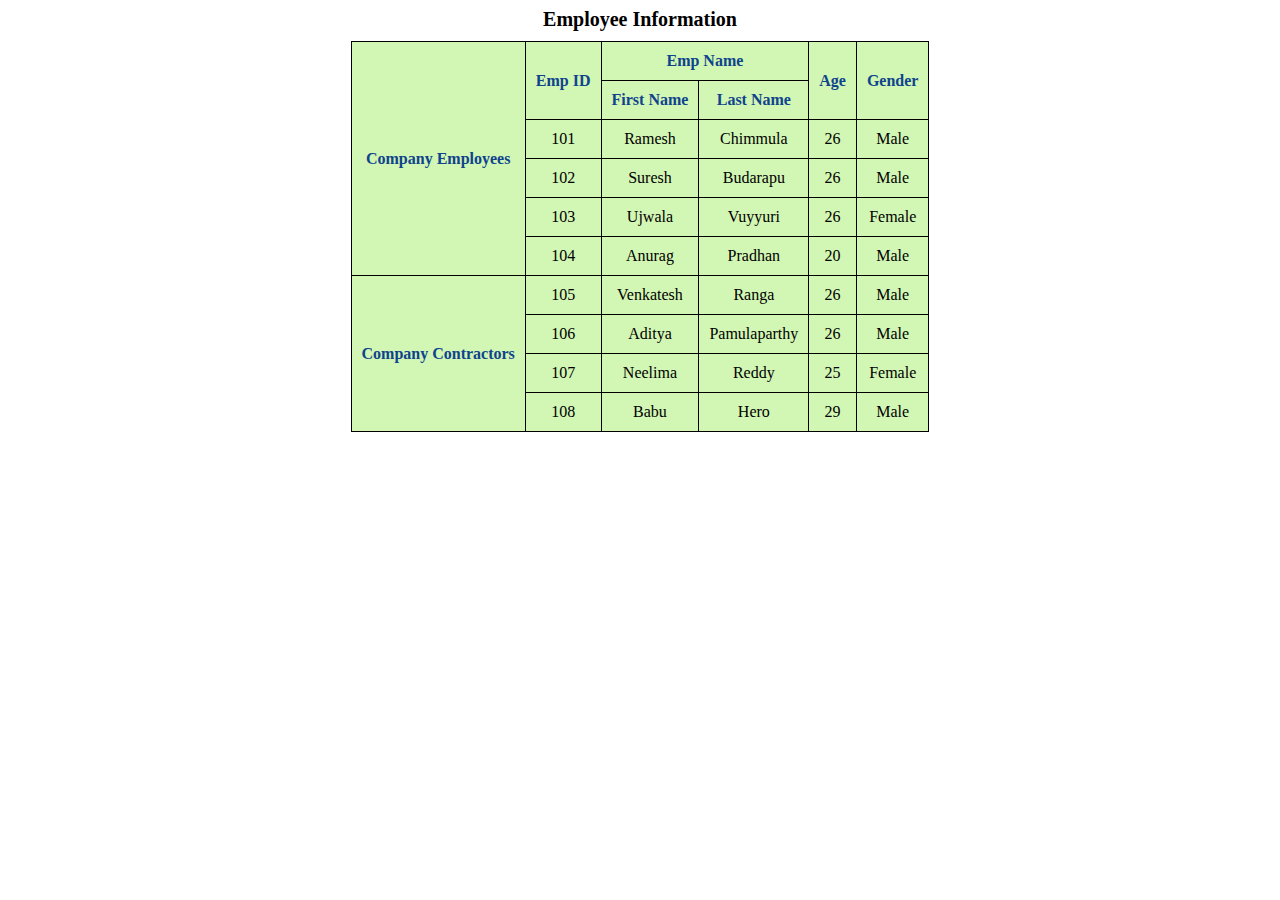
<file: Rowspan&Colspan/RowspanAndColspan.html>
<!DOCTYPE html> 
<html lang="en">
 <head>  
    <title>Emp Details</title>
      <link href="RowspanAndColspan.css" rel="stylesheet"/>
 </head>
 <body> 
<table>
    <caption>Employee Information</caption>
    <tr>
        <th rowspan="6"> Company Employees</th>
        <th rowspan="2">Emp ID</th>
        <th colspan="2"> Emp Name</th>
        <th rowspan="2"> Age </th>
        <th rowspan="2">Gender </th>
    </tr>
    <tr>
        <th>First Name</th>
        <th>Last Name</th>
    </tr>
    <tr>
        <td> 101</td>
        <td>Ramesh</td>
        <td>Chimmula</td>
        <td> 26</td>
         <td> Male</td>
    </tr>
     <tr>
        <td> 102</td>
        <td>Suresh</td>
        <td>Budarapu</td>
        <td> 26</td>
         <td> Male</td>
    </tr>
     <tr>
        <td> 103</td>
        <td>Ujwala</td>
        <td>Vuyyuri</td>
        <td> 26</td>
         <td> Female</td>
    </tr>
     <tr>
        <td> 104</td>
        <td>Anurag</td>
        <td>Pradhan</td>
        <td> 20</td>
        <td> Male</td>
    </tr>
    <tr> 
        <th rowspan="4"> Company Contractors</th>
        <td> 105</td>
        <td>Venkatesh</td>
        <td>Ranga</td>
        <td> 26</td>
        <td> Male</td>
    </tr>
     <tr>
        <td> 106</td>
        <td>Aditya</td>
        <td>Pamulaparthy</td>
        <td> 26</td>
        <td> Male</td>
    </tr>
    <tr>
        <td>107 </td>
        <td>Neelima</td>
        <td>Reddy</td>
        <td> 25</td>
        <td> Female</td>
    </tr>
     <tr>
        <td> 108</td>
        <td>Babu</td>
        <td> Hero</td>
        <td>29 </td>
        <td> Male</td>
    </tr>
     
 
</table>
</body>
</html>
</file>
<file: callbacks/styles.css>
body{
    font-family: cursive;
}

header{
    height: 100px;
    background-color: skyblue;
}
h1{
    margin-top: 0px;
    text-align: center;
    padding: 20px;
}
#books{
    width: 100%;
    width: 100%;
    background-color: beige;
}
.subDiv{
    padding: 50px 150px;
}
img{
    height: 300px;
    width: 300px;
}
.book{
    width:300px;
    height: 450px;
    display: inline-block;
    margin: 20px;
    background-color: white;
}
p{
    text-align: center;
}
button{
    padding: 7px;
    width: 100px;
    background-color: #2790b7;
    border-radius: 10px;
    margin:0px 100px;
    color: white;
    font-family: monospace;
    font-size: 20px;
}
</file>
<file: Promises/promise.css>
body{
    background-color: azure;
    font-family: cursive;
    
}
header{
    margin-top: 0px;
    height:100px;
    width: 100%;
    background-color: #c4a7cb;
}

header h1{
    text-align: center;
    padding: 30px;
     margin-top: 0px;
}


#countries{
    width: 100%;
    height: 100%;
    background-color: azure;
}
.subDiv{
   padding: 0px 200px 50px 250px;
  
}
.country{
    width: 200px;
    height: 360px;
    display: inline-block;
    padding: 10px;
    margin: 30px;
    
}
img{
    width: 200px;
    height: 250px;
}
p{
    margin-top: 5px;
    margin-bottom: 5px;
    color: #248484;
    
}
.countryName{
    font-weight: 800;
    color: black;
    font-size: 20px;
}
</file>
<file: Website Frontpage/flipcart.css>
.topdivs{
	background-color:#2874f0;
   
    width: 100%;
  height: 100px;
}
.topnav{
    height: 30px;
    padding-top: 5px;
    margin-left: 526px;
    
}
.seconddiv{
	height:50px;
	width:150px;
    display: inline-block;
    width: 294px;
    margin-top: 2px;
    height: 74px;
   
}
.cartbtn{
    width: 147px; height: 52px; margin-top: 21px; margin-right: 6px;
}


   
img {
	height:60px;
	width:200px;
	
}
.simage{
    background-color: yellow;
    width: 50px;
    height: 50px;
    margin-top: 22px; 
    margin-left: -7px;
    padding-left: 484px;
}
.fliplogo{
    width: 294px;
    margin-top: 2px;
    height: 74px;
}
.cart{
    
    width: 30px;
    height: 20px;
    margin-right: 10px;
    margin-left: -25px;
}
.flipimage{
    width: 253px; 
    height: 59px;
    margin-left: 8px;
    margin-top: -15px; 
    margin-bottom: 0px;
}
.searchbox{
    margin-top: -85px; 
    margin-left: 15px; 
    width: 151px;
}
.bottomdiv{
    top: 75px; 
    margin-left: 3px; 
    left: 276px;
    margin-top: 14px;
}
.bodydiv{
    margin-top: -15px;
    margin-left: 312px;
}

button {
    float:right;
     background-color:#2874f0;
    border-color:#00b1ff;
    border-top-color: #00b1ff;
    border-radius: #00b1ff;
    color: white;
    padding: 15px 32px;
    text-align: center;
    text-decoration: none;
    display: inline-block;
    font-size: 16px;
    margin: 4px 2px;
    cursor: pointer;
    width: 147px;
    height: 52px;
    margin-top: 21px; 
    margin-right: 6px;
}
.searchText {
	height:50px;
	width:750px;
	margin-left:255px;
}
.search{
    padding-left: 18px;
}
.searchimg{
     background-color: yellow;
    width: 50px;
    height: 50px;
    
    margin-top: 23px;
    margin-left: -7px; 
    padding-left: 484px;
}


ul{

    font-size: 12px;
    position: absolute;
	
   
}
.ui{
	top: -5px;
}

li{
	display:inline-block;
  
    font-size: 13px;
}
a{
	margin:8px 8px;
	color:white;
    text-decoration: none;
}
#owl-demo .item img{
        display: block;
        width: 100%;
        height: auto;
    margin-left: 1px;
    margin-top: 3px;
    margin-bottom: 0px
    }
.whitespace{
    background-color:black;
}
p.dotted {
    border-style: dotted;
    border-width: thick;
}
.carsoul1{
    
       border-top-style: dotted ;
        border-top-color: #6a490b;
    border-top-color:coral;
    
       border-bottom-style:  solid;
      border-bottom-color: #2874f0;
     border-width: 5px;
    border-top-width: 1px red;
    margin-top: 50px;
}
.subdiv{
     display: inline-block;
     margin-bottom: 30px;
     border-width: 1px 2px; 
     border-style: solid; border-color: lightslategray;
     -moz-border-top-colors: none;
     -moz-border-right-colors: none;
     -moz-border-bottom-colors: none;
     -moz-border-left-colors: none;
      border-image: none; 
    padding-top: 50px;
    padding-bottom: 50px;
}
.imgicon{
    width: 196px;
    height: 252px;
    margin-top: 21px; 
    border-top-width: 30px;
    margin-bottom: -50px;
}
.imgthumbnail{
    width:128px;
    height:128px;
     
}
.subdiv2{
        margin-right: 30px;
        margin-left: 30px;
        margin-top: 0px;
      display: inline-block;
}
.subdiv3{
        margin-right: 30px;
        margin-left: 30px;
      display: inline-block;
}
 
.subdiv4{
        margin-right: 30px;
        margin-left: 30px;
      display: inline-block;
}   
.subdiv5{
        margin-right: 30px;
        margin-left: 30px;
      display: inline-block;
}
.subdiv6{
        margin-right:30px;
        margin-left: 30px;
      display: inline-block;
}
.subdiv7{
        margin-right: 30px;
        margin-left: 30px;
      display: inline-block;
}
   
.subdiv{
    
      display: inline-block;
}
h2{
    font-family: "Times New Roman", Times, serif;
}
</file>
<file: Cricbuzz scorecard/scorecard.css>
table {
    font-family: arial, sans-serif;
    border-collapse: collapse;
    width: 50%;
    margin-top: 0px;
    margin-bottom: 0px;
    margin-left: auto;
    margin-right: auto;
}
table caption {
    color: #1866db;
    font-size: 15px;
    text-align: left;
    margin-top: 10px;
    margin-bottom: 10px;
}
thead{
   background-color: #4a4a4a;
    color: #fff;
    padding: 8px 10px;
}
.secondthead{
    background: #ecebeb  ;
    color: #666;
    font-size: 12px;
    padding: 4px 10px;
}

td, th {
    text-align: left;
    padding: 8px;
}
tr{
    border-bottom: 1px solid #ecebeb;
}
tr:nth-child(9) {
    background-color: #dddddd;
}
tbody tr:last-child {
    border-bottom: 0px;
}
tbody{
    font-size: 13px;
    padding: 4px 10px;
}    
 .text-link{
        color: #1866db;
    }
    .text-link:hover {
        text-decoration: underline;
    }
    a {
        text-decoration: none;
    }
    .text-color {
        color: #666;
    }
</file>
<file: IRCTC signup form/irctc.css>
table {
   border: 1px solid black;
    margin-top: 0px;
    margin-bottom: 0px;
    margin-left: auto;
    margin-right: auto;
}
.indReg{
    background-color: #bed6f8;
    color: #000;
    font-family: Arial,Verdana,sans-serif;
    font-size: 11px;
    font-weight: bold;
    padding: 2px;
    text-align: left;
}
.imp{
   background-color: #bed6f8;
    text-align: left;  
}
.sub{
    background-color: #bed6f8;
    text-align: center; 
    width: 1000px;
    height: 30px;
    font-size: 20px;
    color:#1184ef;
    font-weight:bold;
    
}
 .labeltxt {
    color: #666;
    font: 12px arial;
}
.mandatory{
    color: red;
    margin-top: 5px;
    margin-bottom: 0px;
}
.note{
    margin-top: 0px;
}
.note2{
    color: #1184ef;
}
.star{
    color: red;
}
.alink{
    text-decoration: none;
}
input{        
   border-radius: 2px;
    background: linear-gradient(#eeefef, #ffffff 10%);
}
</file>
<file: JS DOM manipulation/todolist.css>
html, body {
    padding: 0;
    margin: 0;
    width: 100%;
    height: 100%;
    background-color: #bdc3c7;
    font-family: 'Roboto', sans-serif;
}

input[type=text] {
background-color: aqua;
    color: black;
}

.wrapper {
  padding-top: 20px;
  max-width: 900px;
  margin: 0 auto;
  height: 100%;
  background-color: #fff;
overflow: scroll;
}

.border {
  margin-left: 25px;
  
}

h1 {
  text-transform: capitalize;
  font-weight: 700;
  color: #2c3e50;
 font-family: arial, sans-serif;
}

input {
  padding: 10px;
  color: #212121;
  border: 1px solid #d2d2d2;
  border-radius: 2px 2px 2px 2px;
  
}

button {
  padding: 10px;
  border: 0 none;
  border-radius: 2px 2px 2px 2px;
  color: #FFFFFF;
  cursor: pointer;
  font-weight: 800;
  text-transform: uppercase;
  font-size: 12px;
}

button#add {
  background-color: #46b98a;
}

  button#add:hover {
    background-color: #3fa67c;
  }

button#removeAll {
  background-color: #E0645C;
}

  button#removeAll:hover {
    background-color: #c95a52;
  }

button.removeMe {
  padding: 5px;
 /* font-size: 13px;*/
  margin-left: 10px;
  font-weight: 700;
    float: right;
/*background-color: #99abc4;*/
}

  button.removeMe:hover {
    background-color: #46b98a;
  }

ul#list {
  margin: 0; 
  padding: 20px 0 0 0;
}

li {
    display: block;
    margin-top: 4px;
    margin-right: 160px;
    display: block;
    list-style: none;
    padding: 4px;
    border: none;
    width: 40%;
    float: left;
    background-color:rgba(224, 217, 214, 0.9);
    color: black;
    font-family: sans-serif cursive;
}
#count{
   color: blue;
    /*color:rgba(132, 157, 128, 0.9);*/
    font-family: arial, sans-serif;
}
</file>
<file: Project 1 Resume/resume.css>
body{
   font-family:  "Open Sans",sans-serif cursive;
   
    background-color: #fff;
    overflow-x: hidden;
   
}
header{
    height:100px;
    width:100%;
    background-color: #35d0b8;
   position: fixed;
    margin-top: 0px;
    
}
header ul{
    margin-left: 400px;
    float: left;
    vertical-align: top;
}
header ul li{
	display:inline-block;
    font-size: 25px;
    padding: 12px;
    margin-top: 40px;
    
    
}
header ul li a{
    text-decoration: none;
    margin-bottom: 15px;
    color: whitesmoke;
    vertical-align: top;
    
    
}
header ul li a:hover{
    color: #5c9538;
}
#home{
    height:900px;
    width: 100%;
    background-color: #22a39f;
}
#home h1{
    margin-top: 0px;;
    margin-left: auto;
    margin-right: auto;
    margin-bottom: 0px;
    text-align: center;
    padding:300px 180px 10px 180px;
    font-size: 40px;
    color: white;
    font-weight: 800;
}
#home p{
    text-align: center;
    font-size: 25px;
    margin-top: 0px;
    color: white;
}
#profile h1,#education h1,#abilities h1,#projects h1, #contact h1{
    margin-top: 0px;;
    margin-left: auto;
    margin-right: auto;
    margin-bottom: 0px;
    text-align: center;
    padding:150px 180px 10px 180px;
    font-size: 40px;
    color: #22a39f;
    font-weight: 200;
}
p.res{
    text-align: center;
    font-size: 25px;
    margin-top: 0px;
     color: #22a39f;
    
}

/*profile*/


#profile{
    background-color: #ffffff;
    color: #22a39f;
    
}
.pf{
    padding: 50px 50px 50px 150px;
    width: 100%;
    display: inline-block;
margin-left: 100px;    
}
h2{
    margin-top: 0px;
}
.pic img{
     
    border-image: url(brdr.png);
    border: 1px solid black;
    border-radius: 50%;
    width: 279px; height: 302px;
}
.about{
    display: inline-block;
    width: 280px;
    vertical-align: top;
    padding: 20px;
}
.pic{
     display: inline-block;
    height: 284px;
    width: 284px;
     vertical-align: top;
      padding: 20px;
    
}
.details{
     display: inline-block;
     vertical-align: top;
   width: 280px;
         padding: 20px;
}

/*Experiences*/


#education{
    background-color: #f5f5f5;
    
}
.edu{
   padding: 50px 150px 50px 150px;
    margin-left: 100px;
    
}

.university, .company{
    display: inline-block;
    width: 35%;
    vertical-align: top;
    
}
.desc{
     display: inline-block;
    width: 60%;
    vertical-align: top;
   
}
#projects{
    background-color: #fcf8e3;
}
/*Abilities*/

#projects a:hover{
    color: #e82460;
}
#abilities{
    background-color: white;
    color: #22a39f;
}
.abl{
   padding: 50px 150px 50px 150px;
    margin-left: 100px;
}
.skill1{
    display: inline-block;
    width: 45%;
    vertical-align: top;
}
.skill2{
     display: inline-block;
    width: 45%;
    vertical-align: top;
}
ul{
    list-style-type: none;
}

.tech{
    width: 45%; 
    float: left;
  /*  margin-right: 40px;*/
    padding: 5px;
    vertical-align: top;
    height: 30px;
    
}
.rat{
     vertical-align: top;
     width: 45%;
   /* margin-right: 0px;*/
    float: right;
    padding: 5px;
    height: 30px;
}


#contact{
    background-color: #434242 ;
   color: #22a39f;
}
#contact h1{
    color: white;
}
.cont{
    padding: 50px 150px 100px 150px;
    margin-left: 100px;
   height: 100%;
    
}
.adrs{
   /* margin-left: 200px;
    display: inline-block;
    width: 450px;
    vertical-align: top;
    padding: 50px 0px 50px 50px;*/
    
     display: inline-block;
    width: 45%;
    vertical-align: top;
    
}
.social{
    /* display: inline-block;
    width: 450px;
     padding: 50px 50px 50px 0px;
    vertical-align: top;*/
     display: inline-block;
    width: 45%;
    vertical-align: top;
    
}
#contact a{
    font-size: 19px;
    text-decoration: none;
    vertical-align: top;
    color: #379d76;
}
#contact a:hover{
    color: white;
}
#contact img{
    margin-right: 10px;
}
hr {
    border-color: #727878;
    margin: 40px 0;
    opacity: 0.2;
    width: 900px;
    margin-left: auto;
    margin-right: auto;
}
</file>
<file: Rowspan&Colspan/RowspanAndColspan.css>
table, th, td{
             border: 1px solid black;
             border-collapse: collapse;
             margin-top: 0px;
             margin-bottom: 0px;
             margin-left: auto;
             margin-right: auto;
             background-color: rgba(129, 229, 43, 0.2);
             color: black;
             text-align: center;
             padding: 10px;
             
         }
         th{
             color: #0f448d;
         }
         table caption{
             color:black;
             font-weight: bold;
             font-size: 20px;
             margin-bottom: 10px;
         }
</file>
